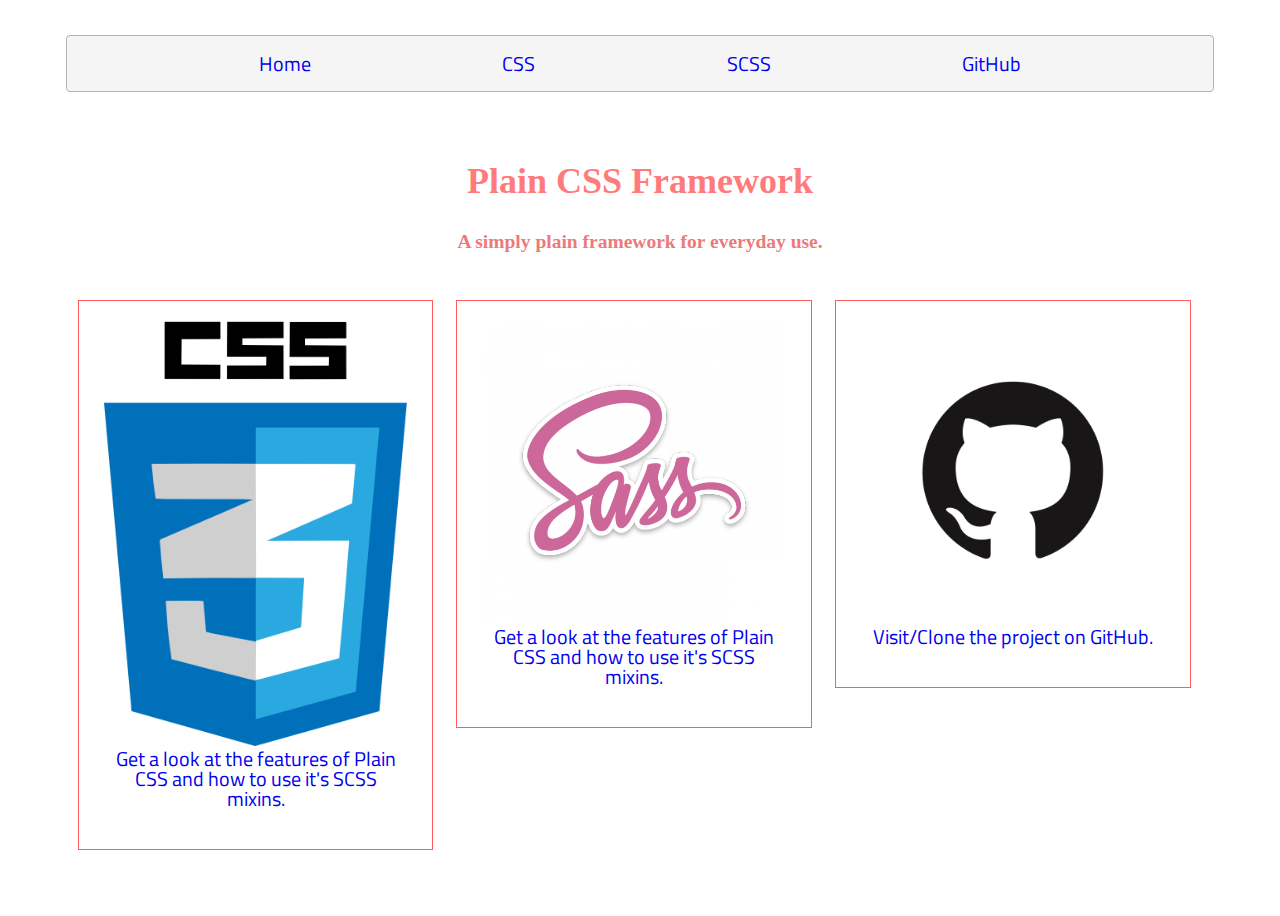
<file: index.html>
<!DOCTYPE html>
<html lang="en">
<head>
    <meta charset="UTF-8">
    <meta name="viewport" content="width=device-width, initial-scale=1.0">
    <meta http-equiv="X-UA-Compatible" content="ie=edge">
    <link rel="stylesheet" href="assets/plain.css">
    <title>Home</title>
</head>
<body>
    <div class="container">
        <div class="row">
            <nav>
                <label for="navbar-menu" class="show-menu">☰</label>
                <input type="checkbox" id="navbar-menu" role="button">
            
                <ul class="navbar">
                    <li><a href="index.html">Home</a></li>
                    <li><a href="css.html">CSS</a></li>
                    <li><a href="scss.html">SCSS</a></li>
                    <li><a href="https://github.com/elshobokshy/plain_css_framework">GitHub</a></li>
                </ul>
            </nav>
        </div>

        <div class="row">
            <h1 class="align-center">Plain CSS Framework</h1>
            <h2 class="align-center">
                <small>
                        A simply plain framework for everyday use.
                </small>
            </h2>
        </div>

        <div class="row">
            <div class="sm-4 demo align-center">
                <a href="css.html">
                    <img border="0" alt="css" src="img/css3.png">
                    <p>
                        Get a look at the features of Plain CSS and how to use it's SCSS mixins.
                    </p>
                </a>
            </div>
            <div class="sm-4 demo align-center">
                <a href="scss.html">
                    <img border="0" alt="scss" src="img/sass.png">
                    <p>
                        Get a look at the features of Plain CSS and how to use it's SCSS mixins.
                    </p>
                </a>
            </div>
            <div class="sm-4 demo align-center">
                <a href="https://github.com/elshobokshy/plain_css_framework">
                    <img border="0" alt="github" src="img/github.png">
                    <p>
                        Visit/Clone the project on GitHub.
                    </p>
                </a>
            </div>
        </div>
    </div>
</body>
</html>
</file>
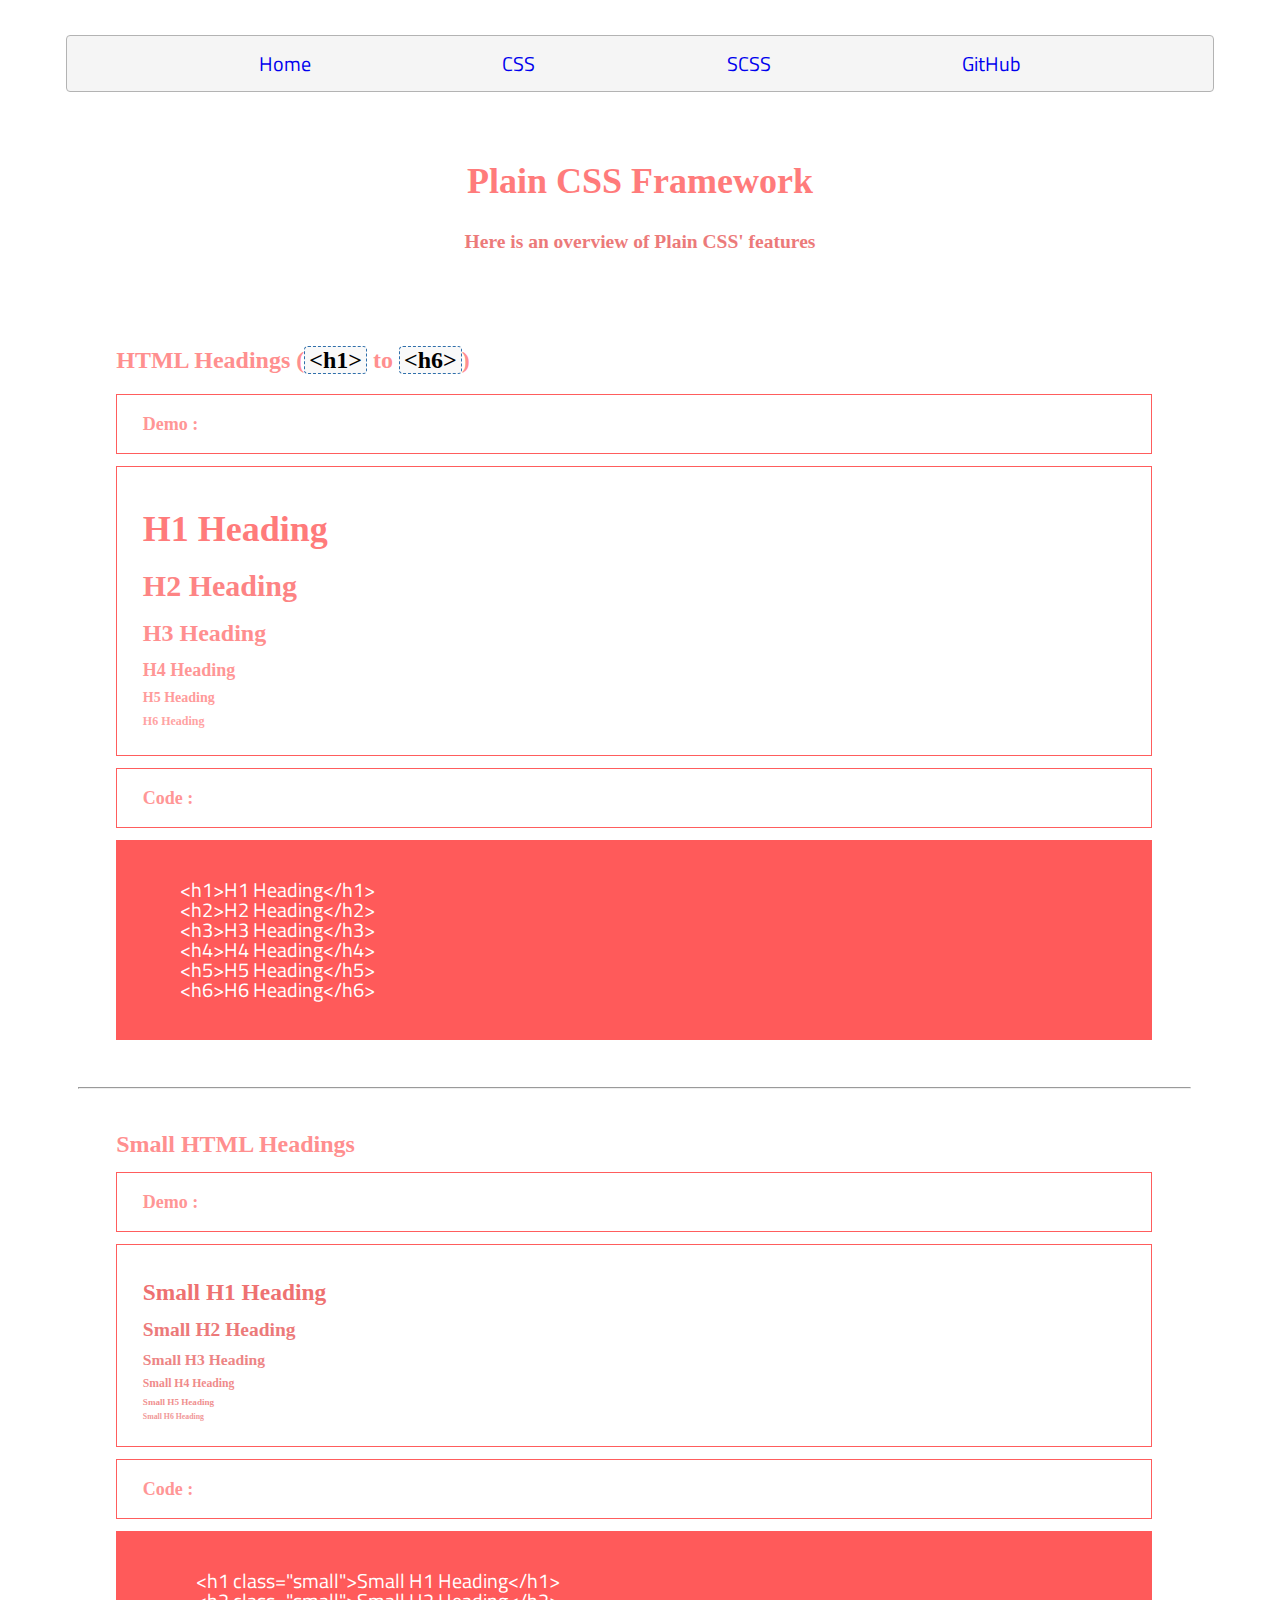
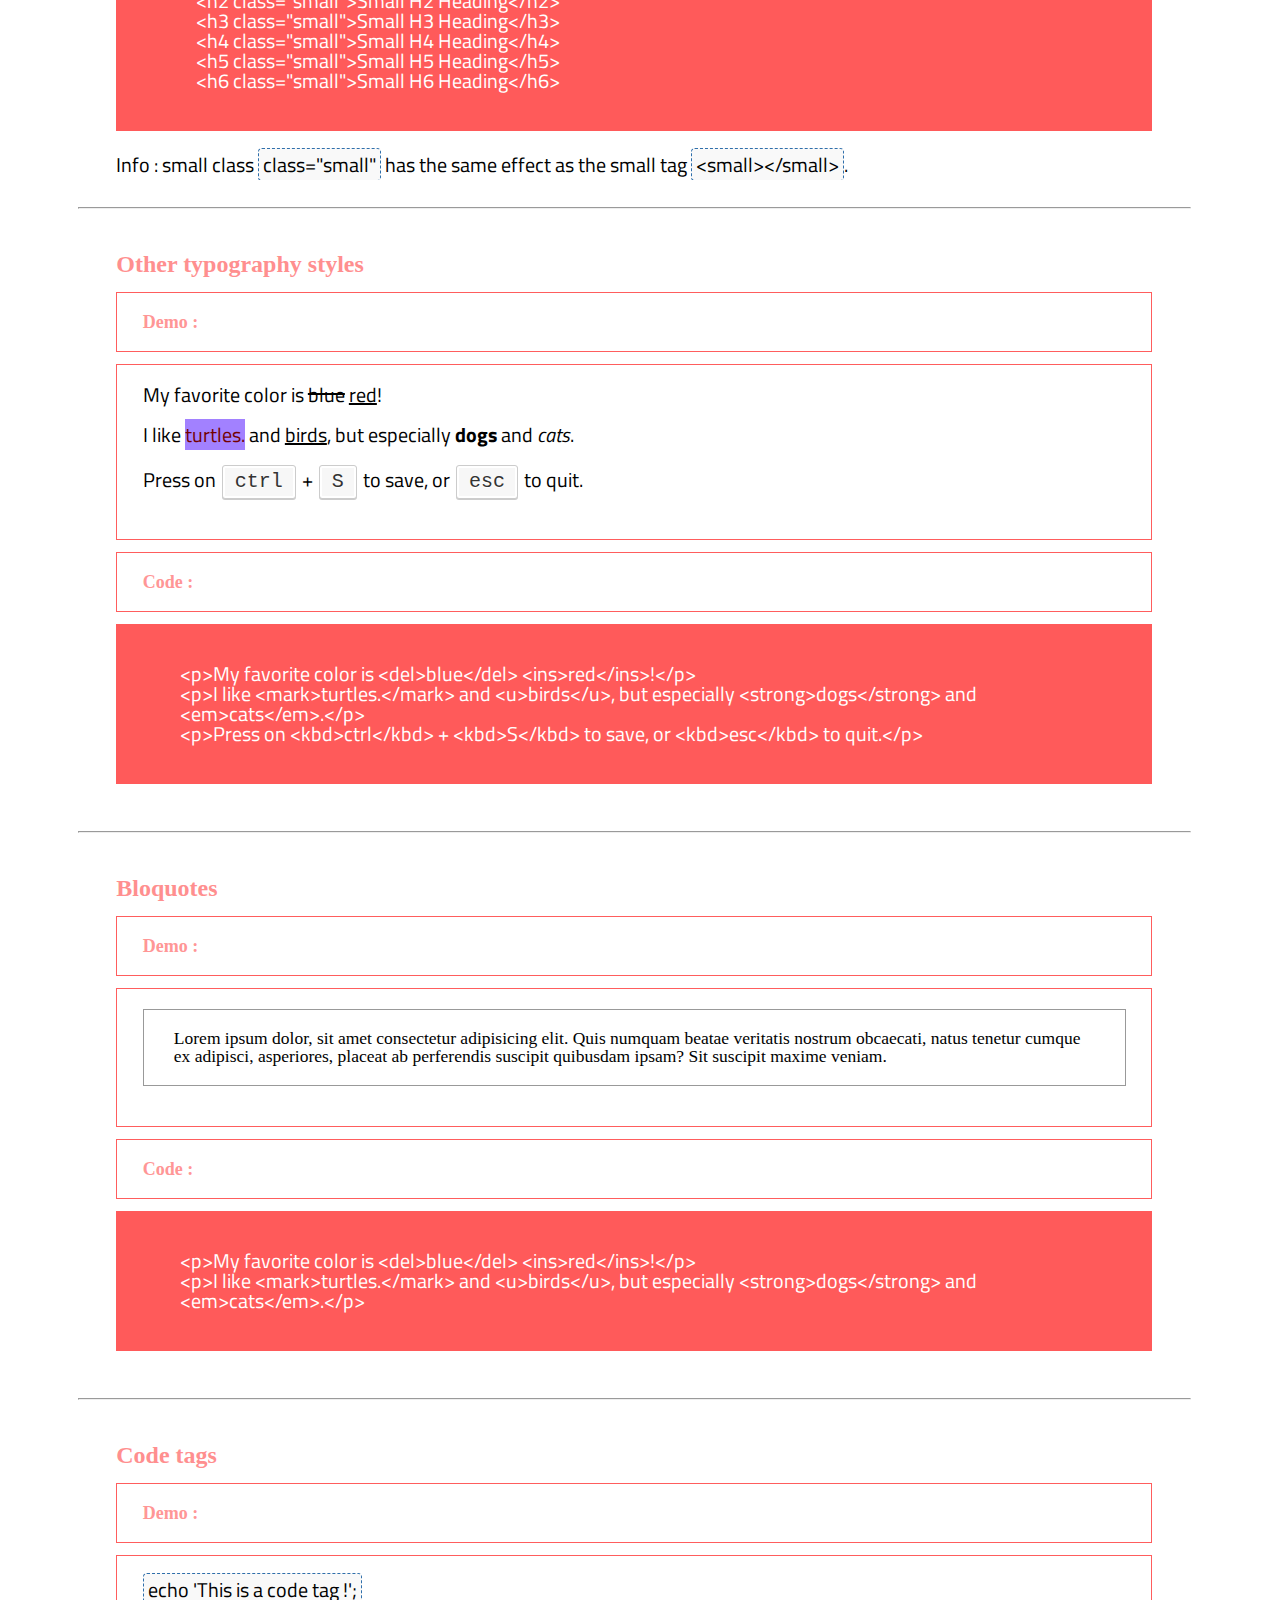
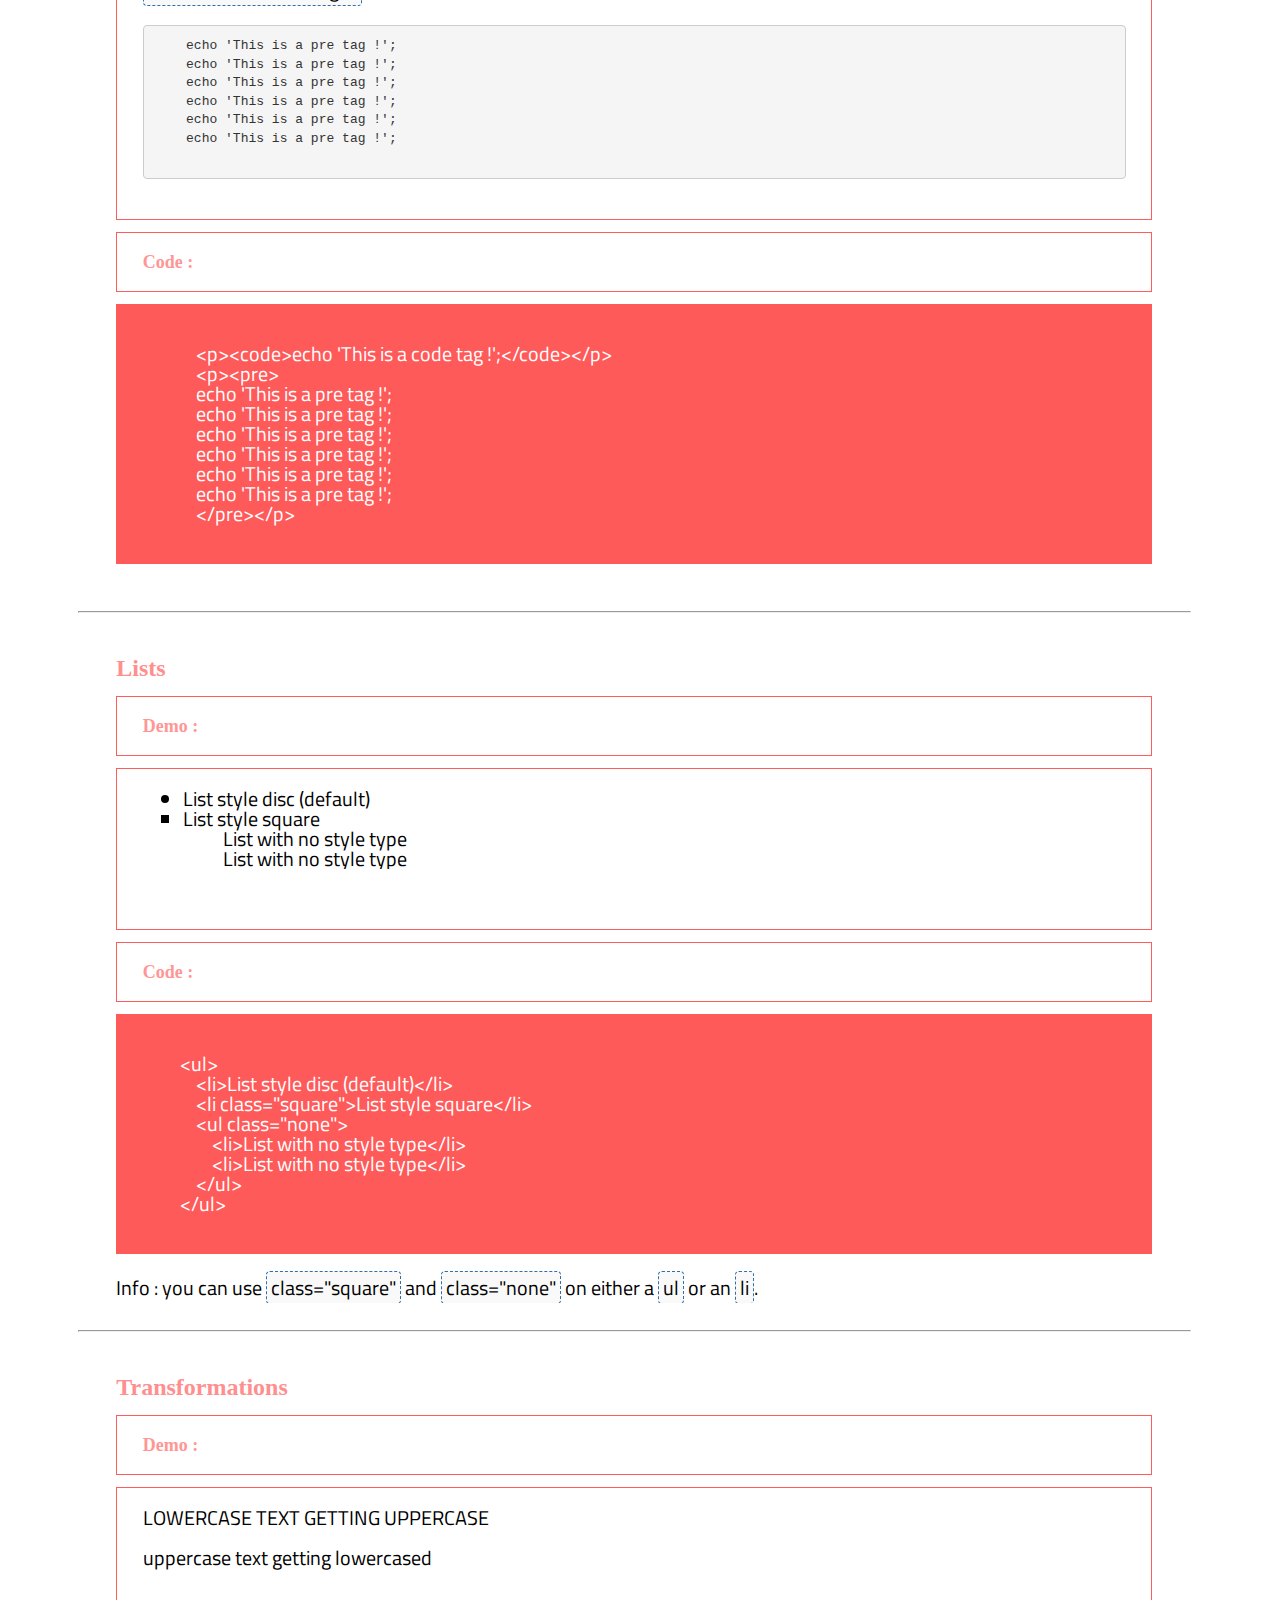
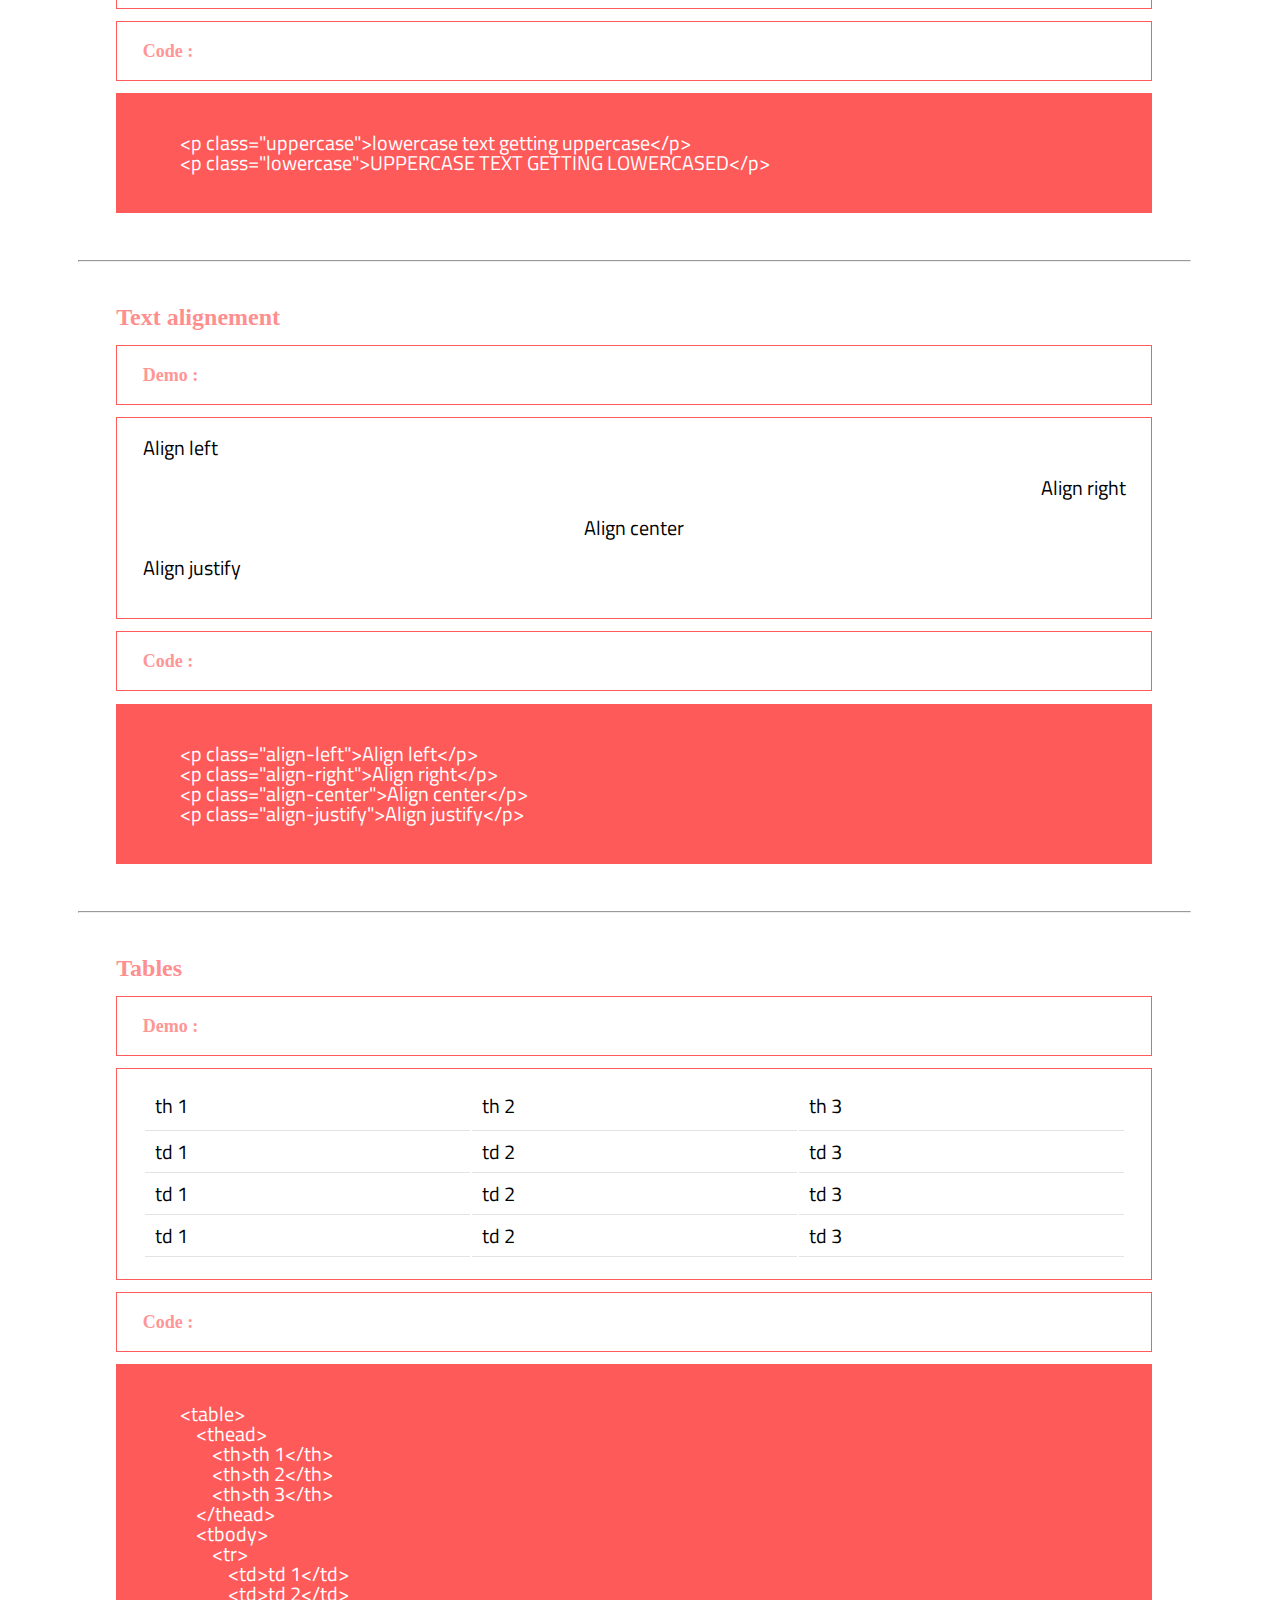
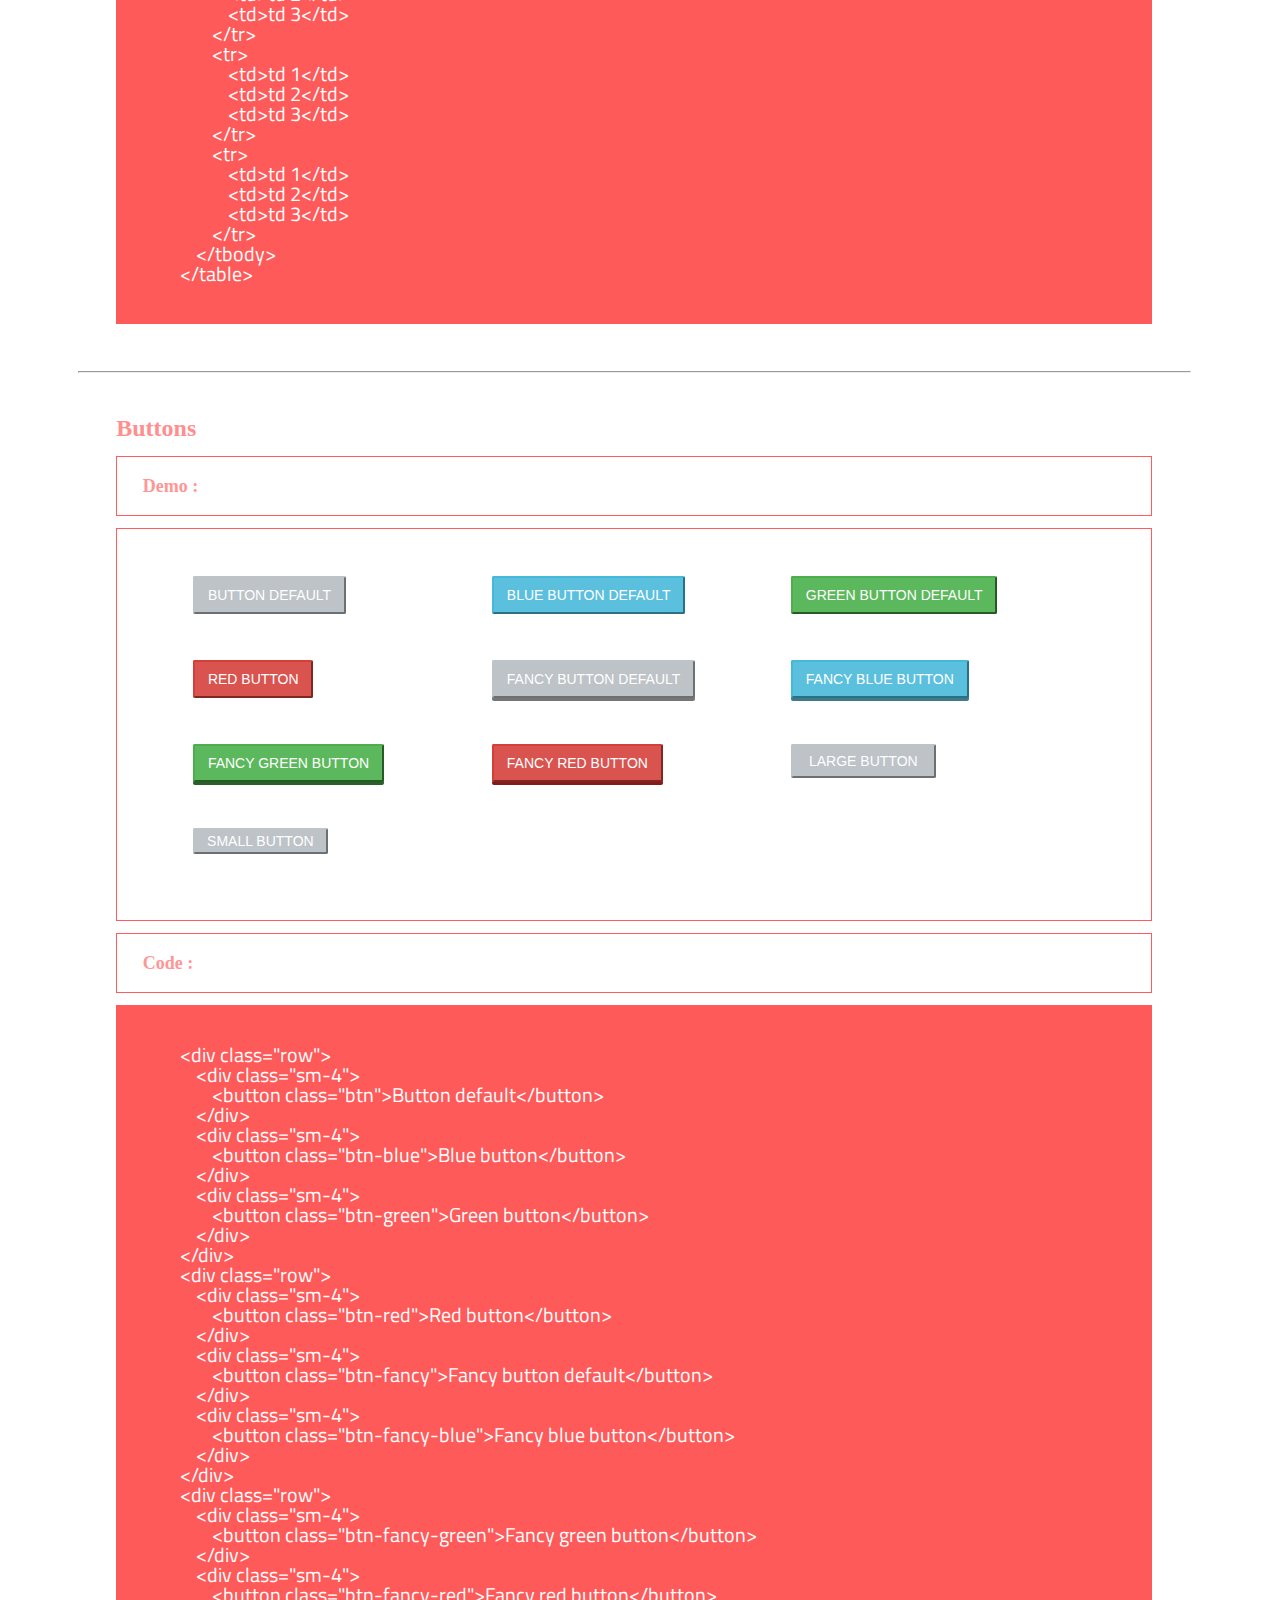
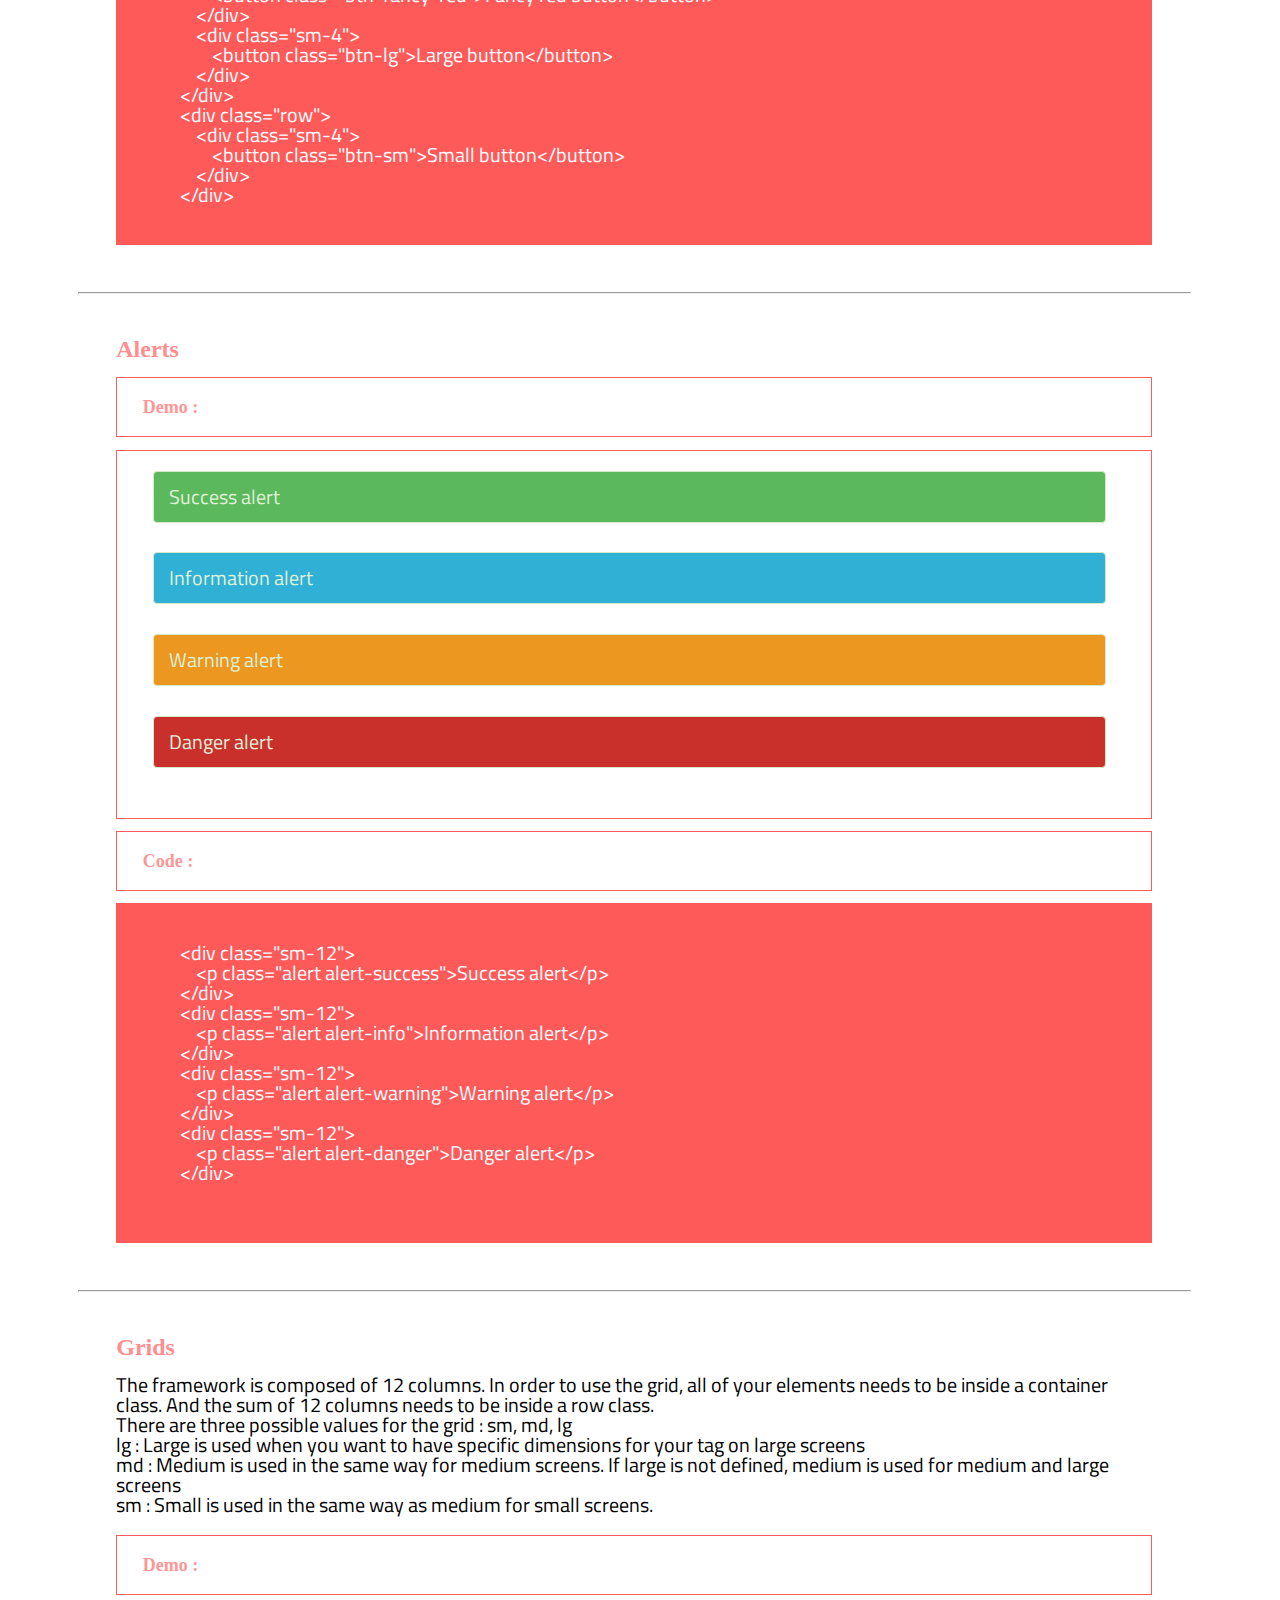
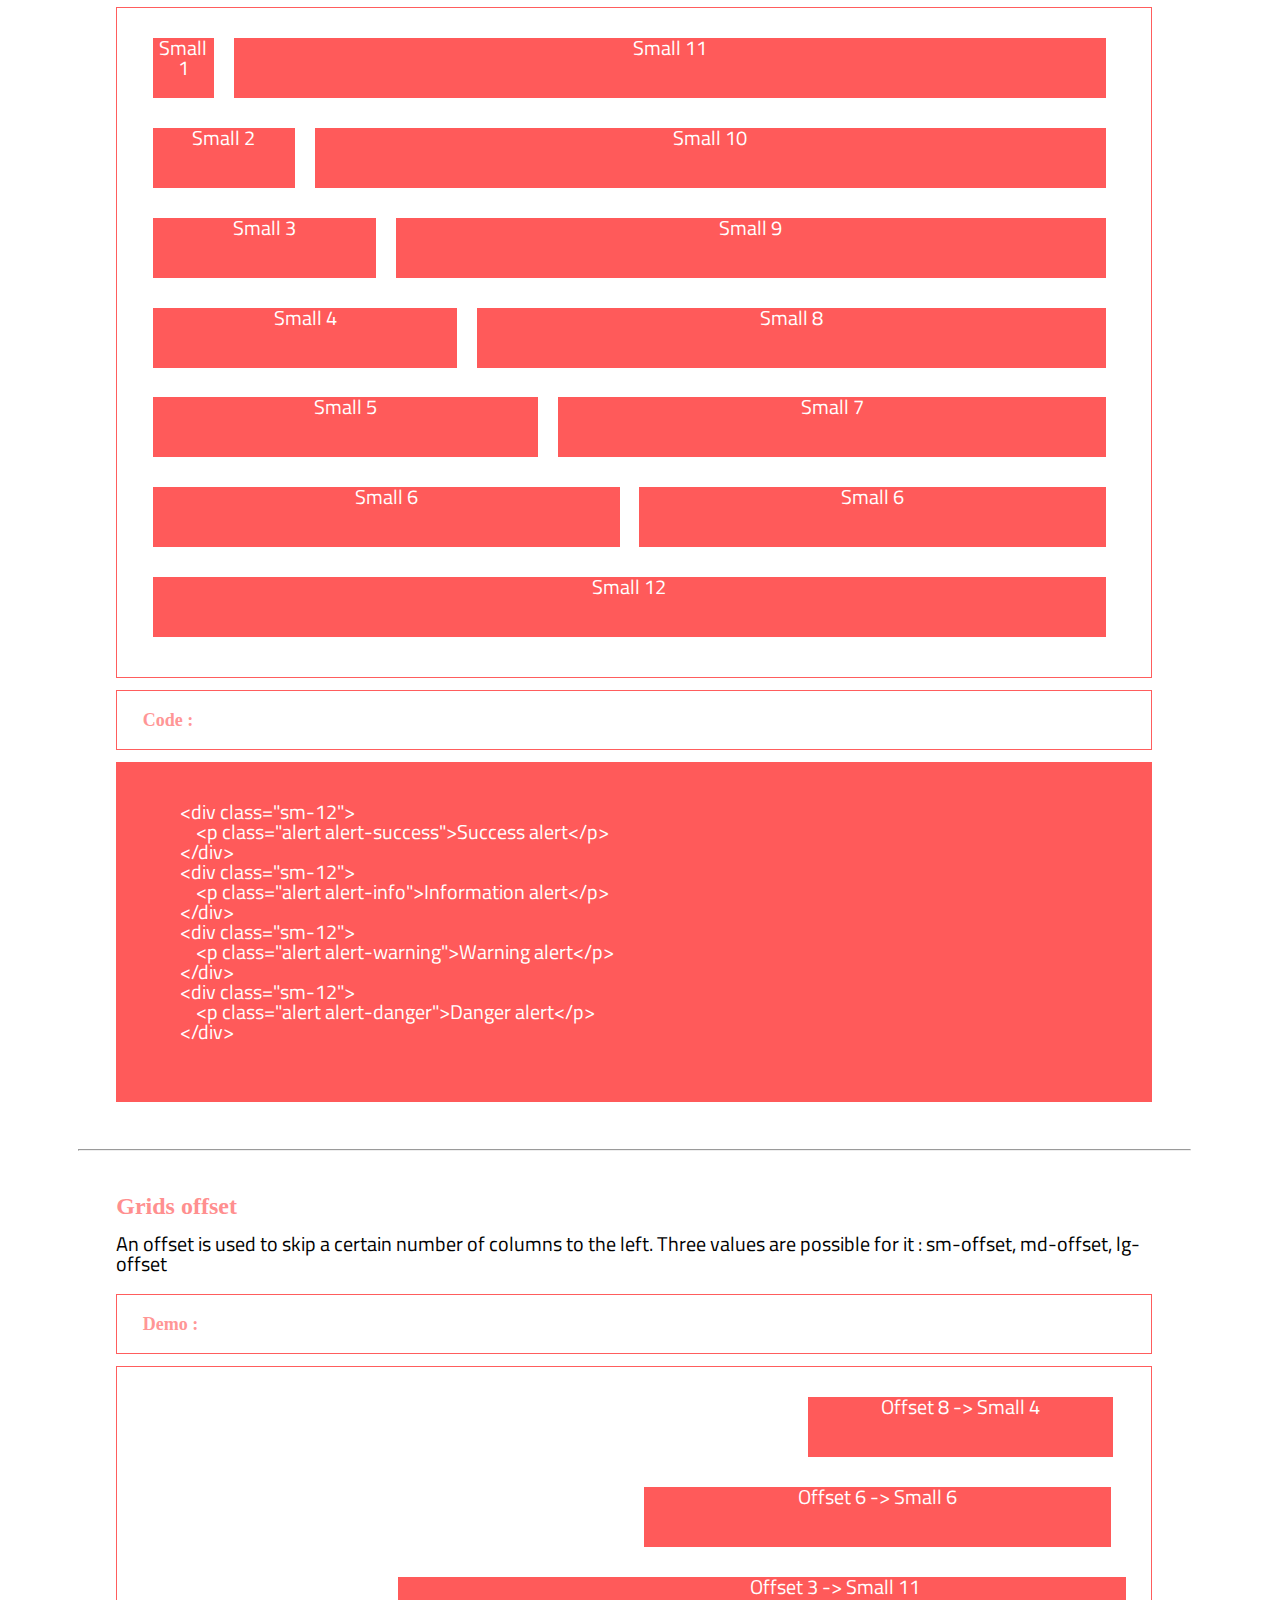
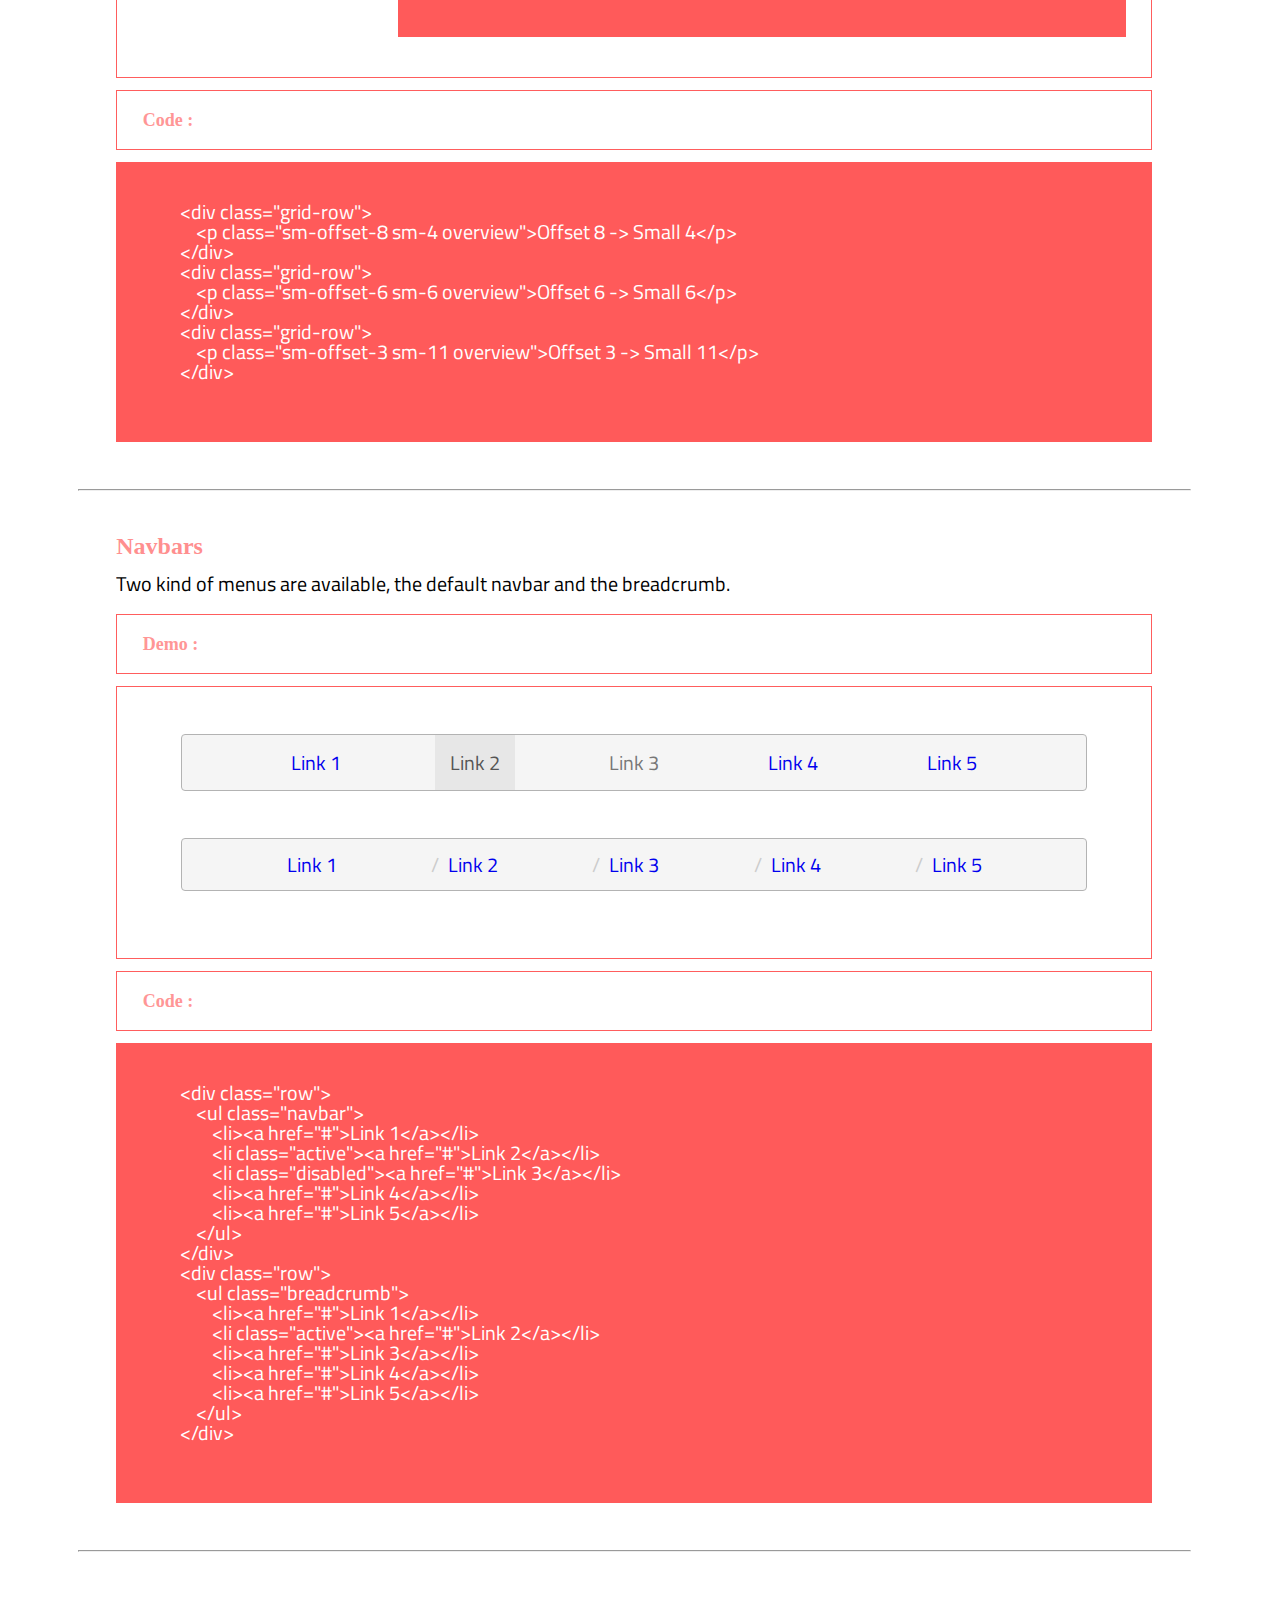
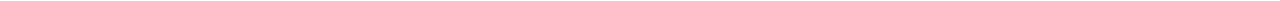
<file: css.html>
<!DOCTYPE html>
<html lang="en">
<head>
    <meta charset="UTF-8">
    <meta name="viewport" content="width=device-width, initial-scale=1.0">
    <meta http-equiv="X-UA-Compatible" content="ie=edge">
    <link rel="stylesheet" href="assets/plain.css">
    <title>CSS</title>
</head>
<body>
    <div class="container">
        <div class="row">
            <nav>
                <label for="navbar-menu" class="show-menu">☰</label>
                <input type="checkbox" id="navbar-menu" role="button">
            
                <ul class="navbar">
                    <li><a href="index.html">Home</a></li>
                    <li><a href="css.html">CSS</a></li>
                    <li><a href="scss.html">SCSS</a></li>
                    <li><a href="https://github.com/elshobokshy/plain_css_framework">GitHub</a></li>
                </ul>
            </nav>
        </div>

        <div class="row">
            <h1 class="align-center">Plain CSS Framework</h1>
            <h2 class="align-center">
                <small>
                        Here is an overview of Plain CSS' features
                </small>
            </h2>
        </div>

        <div class="row">
            
            <div class="sm-12">
                <div class="row">
                    <h3 class="align-left">
                        HTML Headings (<code>&#60;h1&#62;</code> to <code>&#60;h6&#62;</code>)
                    </h3>
                    <h4 class="align-left demo">
                        Demo :
                    </h4>
                    <div class="demo">
                        <h1>H1 Heading</h1>
                        <h2>H2 Heading</h2>
                        <h3>H3 Heading</h3>
                        <h4>H4 Heading</h4>
                        <h5>H5 Heading</h5>
                        <h6>H6 Heading</h6>
                    </div>
                    <h4 class="align-left demo">
                        Code :
                    </h4>
                    <div class="code">
&#60;h1&#62;H1 Heading&#60;/h1&#62;
&#60;h2&#62;H2 Heading&#60;/h2&#62;
&#60;h3&#62;H3 Heading&#60;/h3&#62;
&#60;h4&#62;H4 Heading&#60;/h4&#62;
&#60;h5&#62;H5 Heading&#60;/h5&#62;
&#60;h6&#62;H6 Heading&#60;/h6&#62;
                    </div>
                </div>

                <hr>

                <div class="row">
                        <h3 class="align-left">
                            Small HTML Headings
                        </h3>
                        <h4 class="align-left demo">
                            Demo :
                        </h4>
                        <div class="demo">
                            <h1 class="small">Small H1 Heading</h1>
                            <h2 class="small">Small H2 Heading</h2>
                            <h3 class="small">Small H3 Heading</h3>
                            <h4 class="small">Small H4 Heading</h4>
                            <h5 class="small">Small H5 Heading</h5>
                            <h6 class="small">Small H6 Heading</h6>
                        </div>
                        <h4 class="align-left demo">
                            Code :
                        </h4>
                        <div class="code">
    &#60;h1 class="small"&#62;Small H1 Heading&#60;/h1&#62;
    &#60;h2 class="small"&#62;Small H2 Heading&#60;/h2&#62;
    &#60;h3 class="small"&#62;Small H3 Heading&#60;/h3&#62;
    &#60;h4 class="small"&#62;Small H4 Heading&#60;/h4&#62;
    &#60;h5 class="small"&#62;Small H5 Heading&#60;/h5&#62;
    &#60;h6 class="small"&#62;Small H6 Heading&#60;/h6&#62;
                        </div>
                        <small>
                            Info : small class <code>class="small"</code> has the same effect as the small tag <code>&#60;small&#62;&#60;/small&#62;</code>.
                        </small>
                </div>
    
                <hr>

                <div class="row">
                    <h3 class="align-left">
                        Other typography styles
                    </h3>
                    <h4 class="align-left demo">
                        Demo :
                    </h4>
                    <div class="demo">
                        <p>My favorite color is <del>blue</del> <ins>red</ins>!</p>
                        <p>I like <mark>turtles.</mark> and <u>birds</u>, but especially <strong>dogs</strong> and <em>cats</em>.</p>
                        <p>Press on <kbd>ctrl</kbd> + <kbd>S</kbd> to save, or <kbd>esc</kbd> to quit.</p>
                    </div>
                    <h4 class="align-left demo">
                        Code :
                    </h4>
                    <div class="code">
&#60;p&#62;My favorite color is &#60;del&#62;blue&#60;/del&#62; &#60;ins&#62;red&#60;/ins&#62;!&#60;/p&#62;
&#60;p&#62;I like &#60;mark&#62;turtles.&#60;/mark&#62; and &#60;u&#62;birds&#60;/u&#62;, but especially &#60;strong&#62;dogs&#60;/strong&#62; and &#60;em&#62;cats&#60;/em&#62;.&#60;/p&#62;
&#60;p&#62;Press on &#60;kbd&#62;ctrl&#60;/kbd&#62; + &#60;kbd&#62;S&#60;/kbd&#62; to save, or &#60;kbd&#62;esc&#60;/kbd&#62; to quit.&#60;/p&#62;
                    </div>
                </div>
    
                <hr>

                <div class="row">
                    <h3 class="align-left">
                        Bloquotes
                    </h3>
                    <h4 class="align-left demo">
                        Demo :
                    </h4>
                    <div class="demo">
                        <blockquote>Lorem ipsum dolor, sit amet consectetur adipisicing elit. Quis numquam beatae veritatis nostrum obcaecati, natus tenetur cumque ex adipisci, asperiores, placeat ab perferendis suscipit quibusdam ipsam? Sit suscipit maxime veniam.</blockquote>
                    </div>
                    <h4 class="align-left demo">
                        Code :
                    </h4>
                    <div class="code">
&#60;p&#62;My favorite color is &#60;del&#62;blue&#60;/del&#62; &#60;ins&#62;red&#60;/ins&#62;!&#60;/p&#62;
&#60;p&#62;I like &#60;mark&#62;turtles.&#60;/mark&#62; and &#60;u&#62;birds&#60;/u&#62;, but especially &#60;strong&#62;dogs&#60;/strong&#62; and &#60;em&#62;cats&#60;/em&#62;.&#60;/p&#62;
                    </div>
                </div>
    
                <hr>

                <div class="row">
                    <h3 class="align-left">
                        Code tags
                    </h3>
                    <h4 class="align-left demo">
                        Demo :
                    </h4>
                    <div class="demo">
                            <p><code>echo 'This is a code tag !';</code></p>
                            <p><pre>
    echo 'This is a pre tag !';
    echo 'This is a pre tag !';
    echo 'This is a pre tag !';
    echo 'This is a pre tag !';
    echo 'This is a pre tag !';
    echo 'This is a pre tag !';
                            </pre></p>
                    </div>
                    <h4 class="align-left demo">
                        Code :
                    </h4>
                    <div class="code">
    &#60;p&#62;&#60;code&#62;echo 'This is a code tag !';&#60;/code&#62;&#60;/p&#62;
    &#60;p&#62;&#60;pre&#62;
    echo 'This is a pre tag !';
    echo 'This is a pre tag !';
    echo 'This is a pre tag !';
    echo 'This is a pre tag !';
    echo 'This is a pre tag !';
    echo 'This is a pre tag !';
    &#60;/pre&#62;&#60;/p&#62;                    
                    </div>
                </div>
    
                <hr>

                <div class="row">
                    <h3 class="align-left">
                        Lists
                    </h3>
                    <h4 class="align-left demo">
                        Demo :
                    </h4>
                    <div class="demo">
                        <ul>
                            <li>List style disc (default)</li>
                            <li class="square">List style square</li>
                            <ul class="none">
                                <li>List with no style type</li>
                                <li>List with no style type</li>
                            </ul>
                        </ul>
                    </div>
                    <h4 class="align-left demo">
                        Code :
                    </h4>
                    <div class="code">
&#60;ul&#62;
    &#60;li&#62;List style disc (default)&#60;/li&#62;
    &#60;li class="square"&#62;List style square&#60;/li&#62;
    &#60;ul class="none"&#62;
        &#60;li&#62;List with no style type&#60;/li&#62;
        &#60;li&#62;List with no style type&#60;/li&#62;
    &#60;/ul&#62;
&#60;/ul&#62;                    
                    </div>
                    <small>
                        Info : you can use <code>class="square"</code> and <code>class="none"</code> on either a <code>ul</code> or an <code>li</code>.
                    </small>
                </div>
    
                <hr>

                <div class="row">
                    <h3 class="align-left">
                        Transformations
                    </h3>
                    <h4 class="align-left demo">
                        Demo :
                    </h4>
                    <div class="demo">
                        <p class="uppercase">lowercase text getting uppercase</p>
                        <p class="lowercase">UPPERCASE TEXT GETTING LOWERCASED</p>
                    </div>
                    <h4 class="align-left demo">
                        Code :
                    </h4>
                    <div class="code">
&#60;p class="uppercase"&#62;lowercase text getting uppercase&#60;/p&#62;
&#60;p class="lowercase"&#62;UPPERCASE TEXT GETTING LOWERCASED&#60;/p&#62;
                    </div>
                </div>
    
                <hr>

                <div class="row">
                    <h3 class="align-left">
                        Text alignement
                    </h3>
                    <h4 class="align-left demo">
                        Demo :
                    </h4>
                    <div class="demo">
                        <p class="align-left">Align left</p>
                        <p class="align-right">Align right</p>
                        <p class="align-center">Align center</p>
                        <p class="align-justify">Align justify</p>
                    </div>
                    <h4 class="align-left demo">
                        Code :
                    </h4>
                    <div class="code">
&#60;p class="align-left"&#62;Align left&#60;/p&#62;
&#60;p class="align-right"&#62;Align right&#60;/p&#62;
&#60;p class="align-center"&#62;Align center&#60;/p&#62;
&#60;p class="align-justify"&#62;Align justify&#60;/p&#62;
                    </div>
                </div>
    
                <hr>

                <div class="row">
                    <h3 class="align-left">
                        Tables
                    </h3>
                    <h4 class="align-left demo">
                        Demo :
                    </h4>
                    <div class="demo">
                        <table>
                            <thead>
                                <th>th 1</th>
                                <th>th 2</th>
                                <th>th 3</th>
                            </thead>
                            <tbody>
                                <tr>
                                    <td>td 1</td>
                                    <td>td 2</td>
                                    <td>td 3</td>
                                </tr>
                                <tr>
                                    <td>td 1</td>
                                    <td>td 2</td>
                                    <td>td 3</td>
                                </tr>
                                <tr>
                                    <td>td 1</td>
                                    <td>td 2</td>
                                    <td>td 3</td>
                                </tr>
                            </tbody>
                        </table>
                    </div>
                    <h4 class="align-left demo">
                        Code :
                    </h4>
                    <div class="code">
&#60;table&#62;
    &#60;thead&#62;
        &#60;th&#62;th 1&#60;/th&#62;
        &#60;th&#62;th 2&#60;/th&#62;
        &#60;th&#62;th 3&#60;/th&#62;
    &#60;/thead&#62;
    &#60;tbody&#62;
        &#60;tr&#62;
            &#60;td&#62;td 1&#60;/td&#62;
            &#60;td&#62;td 2&#60;/td&#62;
            &#60;td&#62;td 3&#60;/td&#62;
        &#60;/tr&#62;
        &#60;tr&#62;
            &#60;td&#62;td 1&#60;/td&#62;
            &#60;td&#62;td 2&#60;/td&#62;
            &#60;td&#62;td 3&#60;/td&#62;
        &#60;/tr&#62;
        &#60;tr&#62;
            &#60;td&#62;td 1&#60;/td&#62;
            &#60;td&#62;td 2&#60;/td&#62;
            &#60;td&#62;td 3&#60;/td&#62;
        &#60;/tr&#62;
    &#60;/tbody&#62;
&#60;/table&#62;
                    </div>
                </div>

                <hr>

                <div class="row">
                    <h3 class="align-left">
                        Buttons
                    </h3>
                    <h4 class="align-left demo">
                        Demo :
                    </h4>
                    <div class="demo">
                        <div class="row">
                            <div class="sm-4">
                                <button class="btn">Button default</button>
                            </div>
                            <div class="sm-4">
                                <button class="btn-blue">Blue button default</button>
                            </div>
                            <div class="sm-4">
                                <button class="btn-green">Green button default</button>
                            </div>
                        </div>
                        <div class="row">
                            <div class="sm-4">
                                <button class="btn-red">Red button</button>
                            </div>
                            <div class="sm-4">
                                <button class="btn-fancy">Fancy button default</button>
                            </div>
                            <div class="sm-4">
                                <button class="btn-fancy-blue">Fancy blue button</button>
                            </div>
                        </div>
                        <div class="row">
                            <div class="sm-4">
                                <button class="btn-fancy-green">Fancy green button</button>
                            </div>
                            <div class="sm-4">
                                <button class="btn-fancy-red">Fancy Red button</button>
                            </div>
                            <div class="sm-4">
                                <button class="btn-lg">Large button</button>
                            </div>
                        </div>
                        <div class="row">
                            <div class="sm-4">
                                <button class="btn-sm">Small button</button>
                            </div>
                        </div>
                    </div>
                    <h4 class="align-left demo">
                        Code :
                    </h4>
                    <div class="code">
&#60;div class="row"&#62;
    &#60;div class="sm-4"&#62;
        &#60;button class="btn"&#62;Button default&#60;/button&#62;
    &#60;/div&#62;
    &#60;div class="sm-4"&#62;
        &#60;button class="btn-blue"&#62;Blue button&#60;/button&#62;
    &#60;/div&#62;
    &#60;div class="sm-4"&#62;
        &#60;button class="btn-green"&#62;Green button&#60;/button&#62;
    &#60;/div&#62;
&#60;/div&#62;
&#60;div class="row"&#62;
    &#60;div class="sm-4"&#62;
        &#60;button class="btn-red"&#62;Red button&#60;/button&#62;
    &#60;/div&#62;
    &#60;div class="sm-4"&#62;
        &#60;button class="btn-fancy"&#62;Fancy button default&#60;/button&#62;
    &#60;/div&#62;
    &#60;div class="sm-4"&#62;
        &#60;button class="btn-fancy-blue"&#62;Fancy blue button&#60;/button&#62;
    &#60;/div&#62;
&#60;/div&#62;
&#60;div class="row"&#62;
    &#60;div class="sm-4"&#62;
        &#60;button class="btn-fancy-green"&#62;Fancy green button&#60;/button&#62;
    &#60;/div&#62;
    &#60;div class="sm-4"&#62;
        &#60;button class="btn-fancy-red"&#62;Fancy red button&#60;/button&#62;
    &#60;/div&#62;
    &#60;div class="sm-4"&#62;
        &#60;button class="btn-lg"&#62;Large button&#60;/button&#62;
    &#60;/div&#62;
&#60;/div&#62;
&#60;div class="row"&#62;
    &#60;div class="sm-4"&#62;
        &#60;button class="btn-sm"&#62;Small button&#60;/button&#62;
    &#60;/div&#62;
&#60;/div&#62;
                    </div>
                </div>
    
                <hr>

                <div class="row">
                    <h3 class="align-left">
                        Alerts
                    </h3>
                    <h4 class="align-left demo">
                        Demo :
                    </h4>
                    <div class="demo">
                        <div class="sm-12">
                            <p class="alert alert-success">Success alert</p>
                        </div>
                        <div class="sm-12">
                            <p class="alert alert-info">Information alert</p>
                        </div>
                        <div class="sm-12">
                            <p class="alert alert-warning">Warning alert</p>
                        </div>
                        <div class="sm-12">
                            <p class="alert alert-danger">Danger alert</p>
                        </div>
                    </div>
                    <h4 class="align-left demo">
                        Code :
                    </h4>
                    <div class="code">
&#60;div class="sm-12"&#62;
    &#60;p class="alert alert-success"&#62;Success alert&#60;/p&#62;
&#60;/div&#62;
&#60;div class="sm-12"&#62;
    &#60;p class="alert alert-info"&#62;Information alert&#60;/p&#62;
&#60;/div&#62;
&#60;div class="sm-12"&#62;
    &#60;p class="alert alert-warning"&#62;Warning alert&#60;/p&#62;
&#60;/div&#62;
&#60;div class="sm-12"&#62;
    &#60;p class="alert alert-danger"&#62;Danger alert&#60;/p&#62;
&#60;/div&#62;

                    </div>
                </div>
    
                <hr>

                <div class="row">
                    <h3 class="align-left">
                        Grids
                    </h3>
                    <p>
                        The framework is composed of 12 columns. In order to use the grid,
                        all of your elements needs to be inside a container class. And the sum of
                        12 columns needs to be inside a row class. <br>
                        There are three possible values for the grid : sm, md, lg <br>
                        lg : Large is used when you want to have specific dimensions for your tag on large screens <br>
                        md : Medium is used in the same way for medium screens. If large is not defined, medium is used for
                        medium and large screens <br>
                        sm : Small is used in the same way as medium for small screens.
                    </p>
                    <h4 class="align-left demo">
                        Demo :
                    </h4>
                    <div class="demo">
                        <div class="grid-row">
                            <p class="sm-1 overview">Small 1</p>
                            <p class="sm-11 overview">Small 11</p>
                        </div>
                        <div class="grid-row">
                            <p class="sm-2 overview">Small 2</p>
                            <p class="sm-10 overview">Small 10</p>
                        </div>
                        <div class="grid-row">
                            <p class="sm-3 overview">Small 3</p>
                            <p class="sm-9 overview">Small 9</p>
                        </div>
                        <div class="grid-row">
                            <p class="sm-4 overview">Small 4</p>
                            <p class="sm-8 overview">Small 8</p>
                        </div>
                        <div class="grid-row">
                            <p class="sm-5 overview">Small 5</p>
                            <p class="sm-7 overview">Small 7</p>
                        </div>
                        <div class="grid-row">
                            <p class="sm-6 overview">Small 6</p>
                            <p class="sm-6 overview">Small 6</p>
                        </div>
                        <div class="grid-row">
                            <p class="sm-12 overview">Small 12</p>
                        </div>
                    </div>
                    <h4 class="align-left demo">
                        Code :
                    </h4>
                    <div class="code">
&#60;div class="sm-12"&#62;
    &#60;p class="alert alert-success"&#62;Success alert&#60;/p&#62;
&#60;/div&#62;
&#60;div class="sm-12"&#62;
    &#60;p class="alert alert-info"&#62;Information alert&#60;/p&#62;
&#60;/div&#62;
&#60;div class="sm-12"&#62;
    &#60;p class="alert alert-warning"&#62;Warning alert&#60;/p&#62;
&#60;/div&#62;
&#60;div class="sm-12"&#62;
    &#60;p class="alert alert-danger"&#62;Danger alert&#60;/p&#62;
&#60;/div&#62;

                    </div>
                </div>
    
                <hr>

                <div class="row">
                    <h3 class="align-left">
                        Grids offset
                    </h3>
                    <p>
                        An offset is used to skip a certain number of columns to the left. Three values 
                        are possible for it : sm-offset, md-offset, lg-offset
                    </p>
                    <h4 class="align-left demo">
                        Demo :
                    </h4>
                    <div class="demo">
                        <div class="grid-row">
                            <p class="sm-offset-8 sm-4 overview">Offset 8 -> Small 4</p>
                        </div>
                        <div class="grid-row">
                            <p class="sm-offset-6 sm-6 overview">Offset 6 -> Small 6</p>
                        </div>
                        <div class="grid-row">
                            <p class="sm-offset-3 sm-11 overview">Offset 3 -> Small 11</p>
                        </div>
                    </div>
                    <h4 class="align-left demo">
                        Code :
                    </h4>
                    <div class="code">
&#60;div class="grid-row"&#62;
    &#60;p class="sm-offset-8 sm-4 overview"&#62;Offset 8 -&#62; Small 4&#60;/p&#62;
&#60;/div&#62;
&#60;div class="grid-row"&#62;
    &#60;p class="sm-offset-6 sm-6 overview"&#62;Offset 6 -&#62; Small 6&#60;/p&#62;
&#60;/div&#62;
&#60;div class="grid-row"&#62;
    &#60;p class="sm-offset-3 sm-11 overview"&#62;Offset 3 -&#62; Small 11&#60;/p&#62;
&#60;/div&#62;

                    </div>
                </div>
    
                <hr>

                <div class="row">
                    <h3 class="align-left">
                        Navbars
                    </h3>
                    <p>
                        Two kind of menus are available, the default navbar and the breadcrumb.
                    </p>
                    <h4 class="align-left demo">
                        Demo :
                    </h4>
                    <div class="demo">
                        <div class="row">
                            <ul class="navbar">
                                <li><a href="#">Link 1</a></li>
                                <li class="active"><a href="#">Link 2</a></li>
                                <li class="disabled"><a href="#">Link 3</a></li>
                                <li><a href="#">Link 4</a></li>
                                <li><a href="#">Link 5</a></li>
                            </ul>
                        </div>
                        <div class="row">
                            <ul class="breadcrumb">
                                <li><a href="#">Link 1</a></li>
                                <li class="active"><a href="#">Link 2</a></li>
                                <li><a href="#">Link 3</a></li>
                                <li><a href="#">Link 4</a></li>
                                <li><a href="#">Link 5</a></li>
                            </ul>
                        </div>
                    </div>
                    <h4 class="align-left demo">
                        Code :
                    </h4>
                    <div class="code">
&#60;div class="row"&#62;
    &#60;ul class="navbar"&#62;
        &#60;li&#62;&#60;a href="#"&#62;Link 1&#60;/a&#62;&#60;/li&#62;
        &#60;li class="active"&#62;&#60;a href="#"&#62;Link 2&#60;/a&#62;&#60;/li&#62;
        &#60;li class="disabled"&#62;&#60;a href="#"&#62;Link 3&#60;/a&#62;&#60;/li&#62;
        &#60;li&#62;&#60;a href="#"&#62;Link 4&#60;/a&#62;&#60;/li&#62;
        &#60;li&#62;&#60;a href="#"&#62;Link 5&#60;/a&#62;&#60;/li&#62;
    &#60;/ul&#62;
&#60;/div&#62;
&#60;div class="row"&#62;
    &#60;ul class="breadcrumb"&#62;
        &#60;li&#62;&#60;a href="#"&#62;Link 1&#60;/a&#62;&#60;/li&#62;
        &#60;li class="active"&#62;&#60;a href="#"&#62;Link 2&#60;/a&#62;&#60;/li&#62;
        &#60;li&#62;&#60;a href="#"&#62;Link 3&#60;/a&#62;&#60;/li&#62;
        &#60;li&#62;&#60;a href="#"&#62;Link 4&#60;/a&#62;&#60;/li&#62;
        &#60;li&#62;&#60;a href="#"&#62;Link 5&#60;/a&#62;&#60;/li&#62;
    &#60;/ul&#62;
&#60;/div&#62;

                    </div>
                </div>

                <hr>


            </div>
        </div>
    </div>
</body>
</html>
</file>
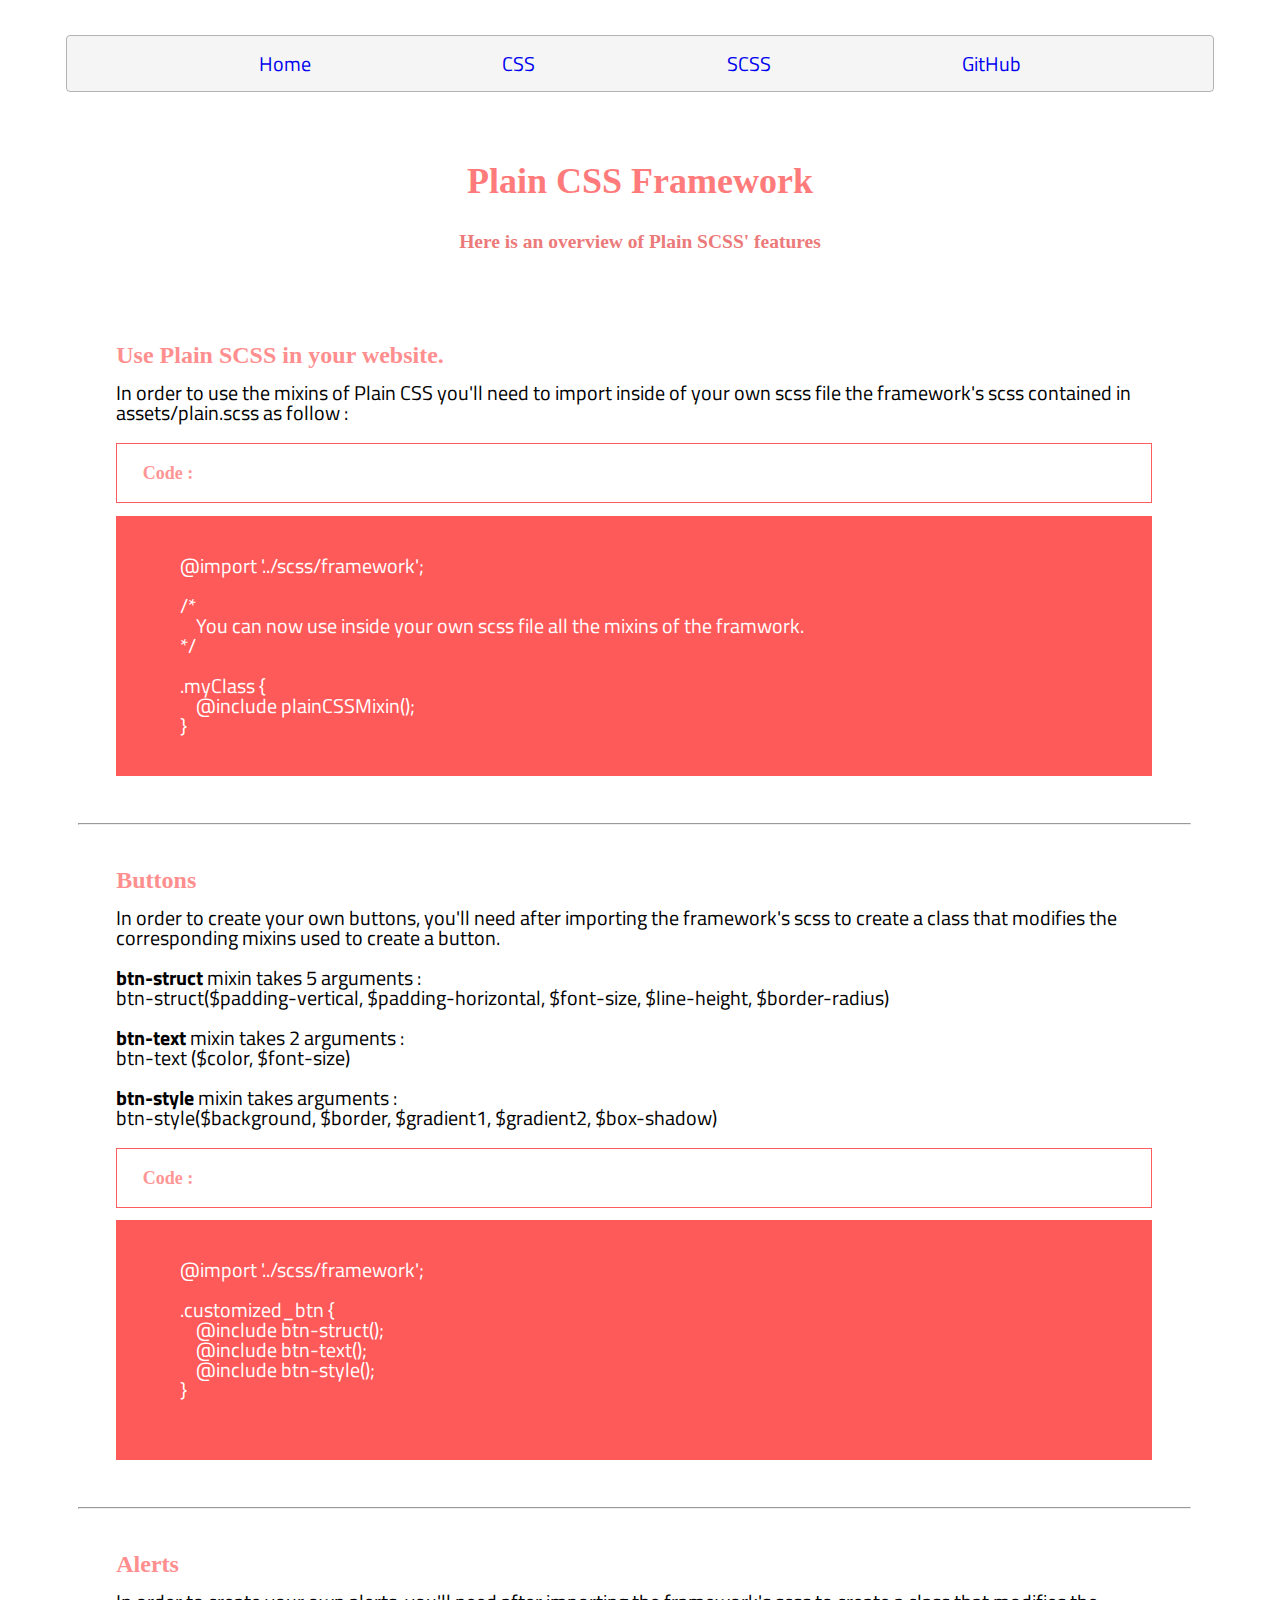
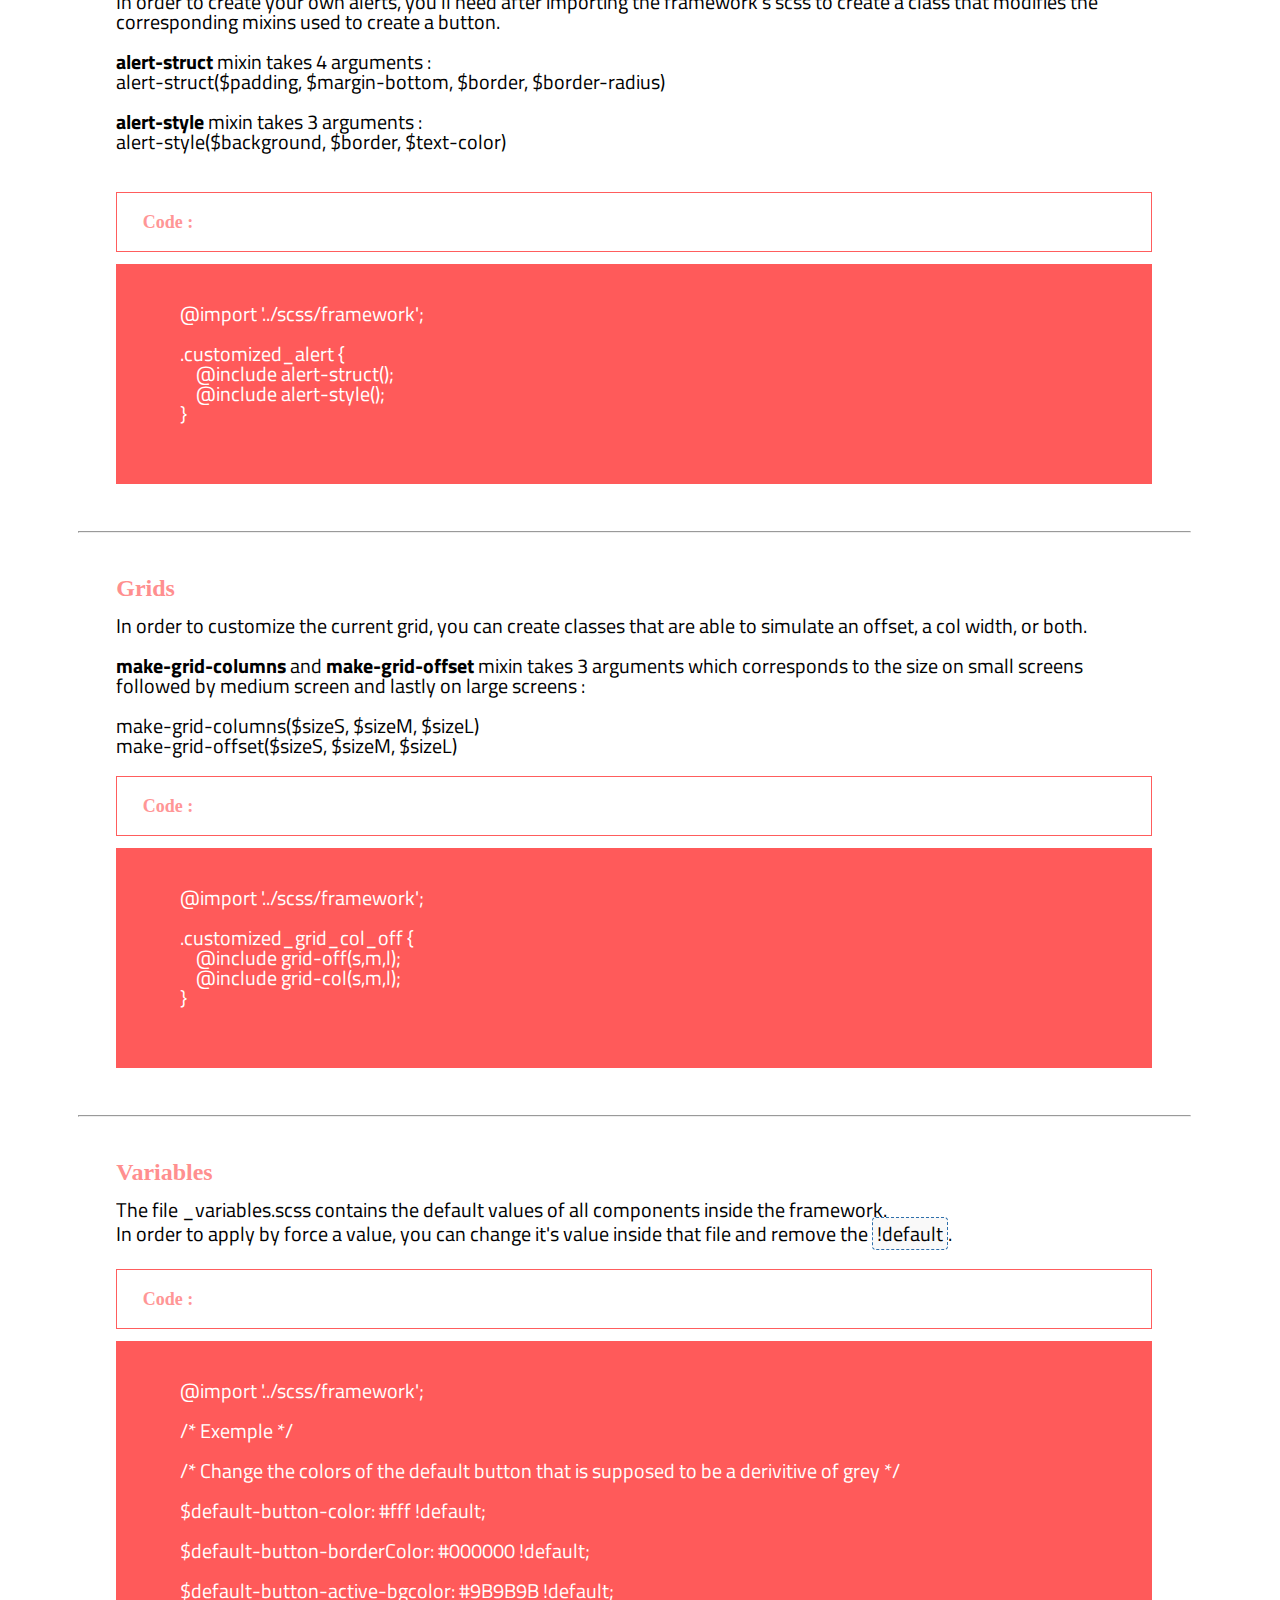
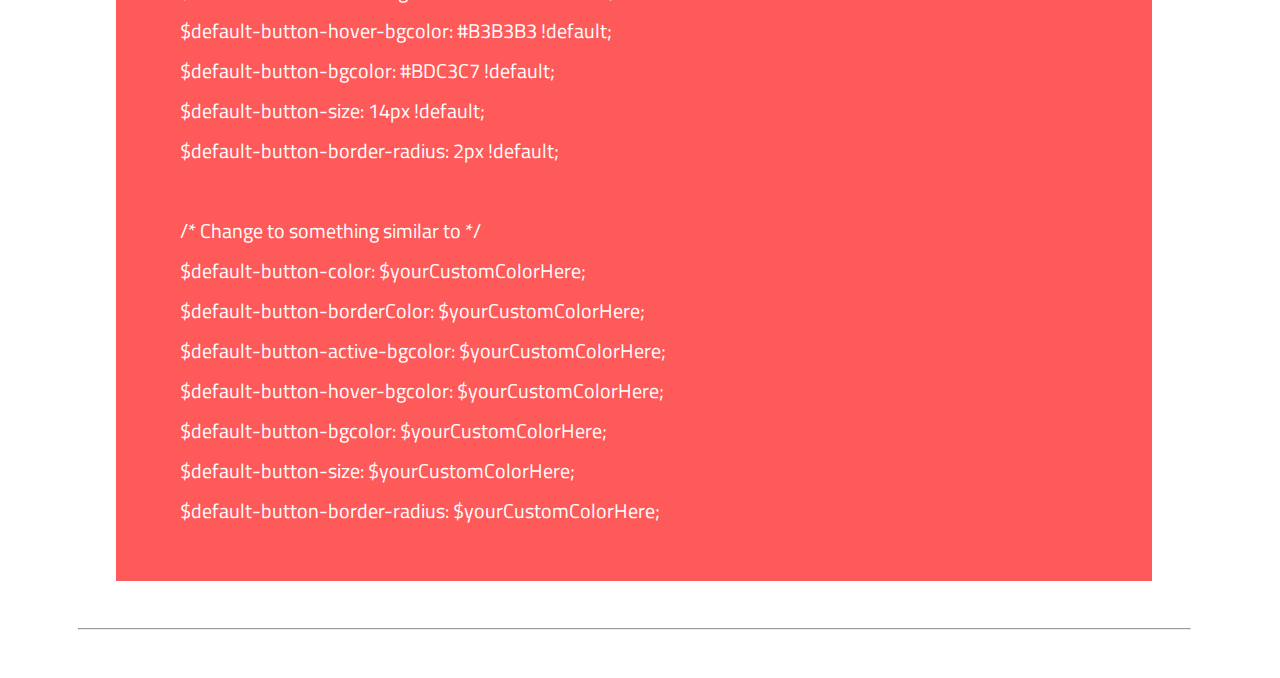
<file: scss.html>
<!DOCTYPE html>
<html lang="en">
<head>
    <meta charset="UTF-8">
    <meta name="viewport" content="width=device-width, initial-scale=1.0">
    <meta http-equiv="X-UA-Compatible" content="ie=edge">
    <link rel="stylesheet" href="assets/plain.css">
    <title>SCSS</title>
</head>
<body>
    <div class="container">
        <div class="row">
            <nav>
                <label for="navbar-menu" class="show-menu">☰</label>
                <input type="checkbox" id="navbar-menu" role="button">
            
                <ul class="navbar">
                    <li><a href="index.html">Home</a></li>
                    <li><a href="css.html">CSS</a></li>
                    <li><a href="scss.html">SCSS</a></li>
                    <li><a href="https://github.com/elshobokshy/plain_css_framework">GitHub</a></li>
                </ul>
            </nav>
        </div>

        <div class="row">
            <h1 class="align-center">Plain CSS Framework</h1>
            <h2 class="align-center">
                <small>
                        Here is an overview of Plain SCSS' features
                </small>
            </h2>
        </div>

        <div class="row">
            
            <div class="sm-12">
                <div class="row">
                    <h3 class="align-left">
                        Use Plain SCSS in your website.
                    </h3>
                    <p>
                        In order to use the mixins of Plain CSS you'll need to import inside of your own scss file the framework's scss 
                        contained in assets/plain.scss as follow :
                    </p>
                    <h4 class="align-left demo">
                        Code :
                    </h4>
                    <div class="code">
@import '../scss/framework';

/*
    You can now use inside your own scss file all the mixins of the framwork.
*/

.myClass {
    @include plainCSSMixin();
}
                    </div>
                </div>

                <hr>

                <div class="row">
                    <h3 class="align-left">
                        Buttons
                    </h3>
                    <p>
                        In order to create your own buttons, you'll need after importing the 
                        framework's scss to create a class that modifies the corresponding mixins
                        used to create a button. <br><br>
                        <strong>btn-struct</strong> mixin takes 5 arguments : <br>
                        btn-struct($padding-vertical, $padding-horizontal, $font-size, $line-height, $border-radius) <br><br>
                        <strong>btn-text</strong> mixin takes 2 arguments : <br> 
                        btn-text ($color, $font-size) <br><br>
                        <strong>btn-style</strong> mixin takes arguments : <br>
                        btn-style($background, $border, $gradient1, $gradient2, $box-shadow)
                    </p>
                    <h4 class="align-left demo">
                        Code :
                    </h4>
                    <div class="code">
@import '../scss/framework';

.customized_btn {
    @include btn-struct();
    @include btn-text();
    @include btn-style();
}

                    </div>
                </div>

                <hr>

                <div class="row">
                        <h3 class="align-left">
                            Alerts
                        </h3>
                        <p>
                            In order to create your own alerts, you'll need after importing the 
                            framework's scss to create a class that modifies the corresponding mixins
                            used to create a button. <br><br>
                            <strong>alert-struct</strong> mixin takes 4 arguments : <br>
                            alert-struct($padding, $margin-bottom, $border, $border-radius) <br><br>
                            <strong>alert-style</strong> mixin takes 3 arguments : <br> 
                            alert-style($background, $border, $text-color) <br><br>
                        </p>
                        <h4 class="align-left demo">
                            Code :
                        </h4>
                        <div class="code">
@import '../scss/framework';

.customized_alert {
    @include alert-struct();
    @include alert-style();
}
    
                        </div>
                    </div>
    
                    <hr>

                    <div class="row">
                        <h3 class="align-left">
                            Grids
                        </h3>
                        <p>
                            In order to customize the current grid, you can create classes that are able to
                            simulate an offset, a col width, or both.<br><br>
                            <strong>make-grid-columns</strong> and <strong>make-grid-offset</strong> mixin takes 3 arguments which corresponds to 
                            the size on small screens followed by medium screen and lastly on large screens : <br><br>
                            make-grid-columns($sizeS, $sizeM, $sizeL) <br>
                            make-grid-offset($sizeS, $sizeM, $sizeL)
                        </p>
                        <h4 class="align-left demo">
                            Code :
                        </h4>
                        <div class="code">
@import '../scss/framework';

.customized_grid_col_off {
    @include grid-off(s,m,l);
    @include grid-col(s,m,l);
}
    
                        </div>
                    </div>
    
                    <hr>

                    <div class="row">
                        <h3 class="align-left">
                            Variables
                        </h3>
                        <p>
                            The file _variables.scss contains the default values of all components inside the framework. <br>
                            In order to apply by force a value, you can change it's value inside that file and remove the 
                            <code>!default</code>.
                        </p>
                        <h4 class="align-left demo">
                            Code :
                        </h4>
                        <div class="code">
@import '../scss/framework';

/* Exemple */

/* Change the colors of the default button that is supposed to be a derivitive of grey */

$default-button-color: #fff !default;

$default-button-borderColor: #000000 !default;

$default-button-active-bgcolor: #9B9B9B !default;

$default-button-hover-bgcolor: #B3B3B3 !default;

$default-button-bgcolor: #BDC3C7 !default;

$default-button-size: 14px !default;

$default-button-border-radius: 2px !default;



/* Change to something similar to */

$default-button-color: $yourCustomColorHere;

$default-button-borderColor: $yourCustomColorHere;

$default-button-active-bgcolor: $yourCustomColorHere;

$default-button-hover-bgcolor: $yourCustomColorHere;

$default-button-bgcolor: $yourCustomColorHere;

$default-button-size: $yourCustomColorHere;

$default-button-border-radius: $yourCustomColorHere;
    
                        </div>
                    </div>
    
                    <hr>

            </div>
        </div>
    </div>
</body>
</html>
</file>
<file: assets/plain.css>
@charset "UTF-8";
@import url("https://fonts.googleapis.com/css?family=Titillium+Web");
@import url("https://fonts.googleapis.com/css?family=Fjalla+One");
@media only screen and (max-width: 750px) {
  .sm-hidden {
    display: none;
  }
}

@media only screen and (min-width: 750px) and (max-width: 970px) {
  .md-hidden {
    display: none;
  }
}

@media only screen and (min-width: 970px) {
  .lg-hidden {
    display: none;
  }
}

/* CSS TYPOGRAPHIE RESET */
html, body, div, span, applet, object, iframe,
h1, h2, h3, h4, h5, h6, p, blockquote, pre,
a, abbr, acronym, address, big, cite, code,
del, dfn, em, img, ins, kbd, q, s, samp,
small, strike, strong, sub, sup, tt, var,
b, u, i, center,
dl, dt, dd, ol, ul, li,
fieldset, form, label, legend,
table, caption, tbody, tfoot, thead, tr, th, td,
article, aside, canvas, details, embed,
figure, figcaption, footer, header, hgroup,
menu, nav, output, ruby, section, summary,
time, mark, audio, video {
  margin: 0;
  padding: 0;
  border: 0;
  font-size: 100%;
  font: inherit;
  vertical-align: baseline;
  text-decoration: none;
}

/* HTML5 display-role reset for older browsers */
article, aside, details, figcaption, figure,
footer, header, hgroup, menu, nav, section {
  display: block;
}

body {
  line-height: 1;
}

ol, ul {
  list-style: none;
}

blockquote, q {
  quotes: none;
}

blockquote:before, blockquote:after,
q:before, q:after {
  content: '';
  content: none;
}

/* CSS BUTTON RESET */
html, body {
  text-decoration: none;
}

button {
  text-transform: none;
  overflow: visible;
  box-sizing: border-box;
}

/* CSS BUTTON END */
/* TYPOGRAPHIE CSS START */
html, body  {
  display: block;
  height: 100%;
  margin: 8px;
  padding: 0px;
  font-size: 20px;
  font-family: 'Titillium Web', BlinkMacSystemFont, "Segoe UI", Roboto, "Helvetica Neue", Arial, sans-serif;
  line-height: 1;
}

h1, h2, h3, h4, h5, h6 {
  color: black;
  font-family: inherit;
  font-weight: bolder;
  line-height: 26.4px;
  margin-top: 0.67em;
  margin-bottom: 0.67em;
  margin-left: 0;
  margin-right: 0;
  display: block;
  line-height: 1;
  font-family: 'Fjalla+One', cursive;
}

h1.small, h2.small, h3.small, h4.small, h5.small, h6.small {
  color: grey;
}

h1 > small, h2 > small, h3 > small, h4 > small, h5 > small, h6 > small {
  color: grey;
}

h1 {
  font-size: 36px;
  color: #ff7b7b;
}

h1 > small, h1.small {
  font-size: 23.4px;
  color: #ee7171;
}

h2 {
  font-size: 30px;
  color: #fd8484;
}

h2 > small, h2.small {
  font-size: 19.5px;
  color: #ec7a7a;
}

h3 {
  font-size: 24px;
  color: #ff8f8f;
}

h3 > small, h3.small {
  font-size: 15.6px;
  color: #ed8585;
}

h4 {
  font-size: 18px;
  color: #ff9696;
}

h4 > small, h4.small {
  font-size: 11.7px;
  color: #f08b8b;
}

h5 {
  font-size: 14px;
  color: #ff9b9b;
}

h5 > small, h5.small {
  font-size: 9.1px;
  color: #f08f8f;
}

h6 {
  font-size: 12px;
  color: #ffa3a3;
}

h6 > small, h6.small {
  font-size: 7.8px;
  color: #f19898;
}

/* So any small tag inside an hX.small won't get smaller */
h1.small small, h2.small small, h3.small small, h4.small small, h5.small small, h6.small small {
  font-size: 100%;
}

p {
  margin-bottom: 1em;
  line-height: 1;
}

mark {
  background-color: #A281FF;
  color: #720000;
}

del {
  text-decoration: line-through;
}

ins, u {
  text-decoration: underline;
}

strong {
  font-weight: bold;
}

em {
  font-style: italic;
}

.align-left {
  text-align: left;
}

.align-right {
  text-align: right;
}

.align-center {
  text-align: center;
}

.align-justify {
  text-align: justify;
}

.uppercase {
  text-transform: uppercase;
}

.lowercase {
  text-transform: lowercase;
}

ul {
  list-style-type: disc;
  margin-bottom: 1em;
  margin-left: 0;
  margin-right: 0;
  padding-left: 40px;
  overflow: hidden;
}

ul.none {
  list-style-type: none;
}

ul.square {
  list-style-type: square;
}

ul > li ul {
  margin-left: 20px;
}

ul > li.none {
  list-style-type: none;
}

ul > li.square {
  list-style-type: square;
}

ul.navbar {
  display: flex;
  justify-content: space-between;
  flex-wrap: wrap;
  padding-right: 15px;
  padding-left: 15px;
  margin-right: auto;
  margin-left: auto;
  margin-bottom: 20px;
  list-style: none;
  border: 1px solid transparent;
  background-color: #f5f5f5;
  border-color: #b3b3b3;
  border-radius: 4px;
}

ul.navbar:before, ul.navbar:after {
  content: " ";
  display: table;
}

ul.navbar:after {
  clear: both;
}

ul.navbar > li {
  position: relative;
  display: inline-block;
}

ul.navbar > li > a {
  line-height: 35px;
  position: relative;
  display: block;
  padding: 10px 15px;
}

ul.navbar > li > a:hover, ul.navbar > li > a:focus, ul.navbar > li > a:visited {
  text-decoration: none;
  background-color: #eeeeee;
  color: inherit;
}

ul.navbar > li.disabled > a {
  color: #777777;
}

ul.navbar > li.disabled > a:hover, ul.navbar > li.disabled > a:focus, ul.navbar > li.disabled > a:visited {
  color: #777777;
  text-decoration: none;
  background-color: transparent;
  cursor: not-allowed;
}

ul.navbar > li.active > a, ul.navbar > li.active > a:hover, ul.navbar > li.active > a:focus, ul.navbar > li.active > a:visited {
  color: #555;
  background-color: #e7e7e7;
}

ul.breadcrumb {
  display: flex;
  justify-content: space-between;
  flex-wrap: wrap;
  padding: 8px 15px;
  padding-right: 15px;
  padding-left: 15px;
  margin-right: auto;
  margin-left: auto;
  margin-bottom: 20px;
  list-style: none;
  border: 1px solid transparent;
  border-color: #b3b3b3;
  border-radius: 4px;
  background-color: #f5f5f5;
}

ul.breadcrumb:before, ul.breadcrumb:after {
  content: " ";
  display: table;
}

ul.breadcrumb:after {
  clear: both;
}

ul.breadcrumb > li {
  line-height: 35px;
  display: inline-block;
}

ul.breadcrumb > li + li:before {
  content: "/ ";
  padding: 0 5px;
  color: #ccc;
}

ul.breadcrumb > .active {
  color: #777777;
}

ul.pagination {
  display: inline-block;
  padding-left: 0;
  margin: 20px 0;
  border-radius: 4px;
}

ul.pagination > li {
  display: inline;
}

ul.pagination > li > a {
  position: relative;
  float: left;
  padding: 6px 10px;
  line-height: 1.42;
  text-decoration: none;
  color: #337ab7;
  background-color: #fff;
  border: 1px solid #ddd;
  margin-left: -1px;
}

ul.pagination > li:first-child > a {
  margin-left: 0;
  border-bottom-left-radius: 4px;
  border-top-left-radius: 4px;
}

ul.pagination > li:last-child > a {
  border-bottom-right-radius: 4px;
  border-top-right-radius: 4px;
}

ul.pagination > li > a:hover, ul.pagination > li > a:focus {
  z-index: 2;
  background-color: #eeeeee;
  border-color: #ddd;
}

ul.pagination > .active > a, ul.pagination > .active > a:hover, ul.pagination > .active > a:focus {
  z-index: 3;
  color: #fff;
  background-color: #337ab7;
  border-color: #337ab7;
  cursor: default;
}

ul.pagination > .disabled > a,
ul.pagination > .disabled > a:hover,
ul.pagination > .disabled > a:focus {
  color: #777777;
  background-color: #fff;
  border-color: #ddd;
  cursor: not-allowed;
}

li {
  display: list-item;
}

ul.square-list {
  list-style-type: square;
}

ul.nodecoration-list {
  list-style-type: none;
}

blockquote {
  margin-bottom: 0;
  padding: 20px 30px;
  margin: 0 0 20px;
  font-size: 17.5px;
  border: 1px solid #999;
  font-family: "Times New Roman", Arial, sans-serif;
}

.code {
  padding: 20px 5vw;
  display: block;
  white-space: pre-wrap;
  margin-bottom: 1em;
  background-color: #ff5a5a;
  color: white;
}

.demo {
  width: 100%;
  display: block;
  box-sizing: border-box;
  background-color: #ffffff;
  border: 1px solid #ff5d5d;
  padding: 20px 2vw;
}

code {
  background-color: #F9F9F9;
  border: 1px dashed #2F6FAB;
  color: black;
  line-height: 1.1em;
  border-radius: 4px;
  line-height: 1.42857143;
  padding-left: 4px;
  padding-right: 4px;
}

pre {
  font-family: Menlo, Monaco, Consolas, "Courier New", monospace;
  overflow: auto;
  font-size: 1em;
  border: 1px solid #999;
  page-break-inside: avoid;
  display: block;
  padding: 11px;
  margin: 0 0 10px;
  font-size: 13px;
  line-height: 1.42857143;
  color: #333;
  background-color: #f5f5f5;
  border: 1px solid #ccc;
  border-radius: 4px;
}

kbd {
  -moz-border-radius: 3px;
  -moz-box-shadow: 0 1px 0 rgba(0, 0, 0, 0.2), 0 0 0 2px #fff inset;
  -webkit-border-radius: 3px;
  -webkit-box-shadow: 0 1px 0 rgba(0, 0, 0, 0.2), 0 0 0 2px #fff inset;
  background-color: #f7f7f7;
  border: 1px solid #ccc;
  border-radius: 3px;
  box-shadow: 0 1px 0 rgba(0, 0, 0, 0.2), 0 0 0 2px #fff inset;
  color: #333;
  display: inline-block;
  font-family: monospace;
  line-height: 1.4;
  margin: 0 .1em;
  padding: .1em .6em;
  text-shadow: 0 1px 0 #fff;
}

table {
  text-align: left;
  width: 100%;
  table-layout: fixed;
}

table.table_bordered tbody td, table.table_bordered thead th {
  border-right: 1px solid rgba(200, 200, 200, 0.5);
}

table.table_bordered th {
  border-top: 1px solid rgba(200, 200, 200, 0.5);
}

table.table_bordered td:first-child, table.table_bordered th:first-child {
  border-left: 1px solid rgba(200, 200, 200, 0.5);
}

table.table_striped tbody tr:nth-child(even) {
  background-color: #f0f0f0;
}

table thead tr {
  border-bottom: 2px solid rgba(200, 200, 200, 0.5);
  height: 2em;
}

table thead tr th {
  padding: 5px 10px 5px 10px;
  border-bottom: 1px solid rgba(200, 200, 200, 0.5);
}

table thead tr th:first-child {
  border-left: none;
}

table thead tr th:last-child {
  border-right: none;
}

table tbody tr {
  width: 100%;
  height: 2em;
  background-color: transparent;
}

table tbody tr td {
  border-bottom: 1px solid rgba(200, 200, 200, 0.5);
  padding: 0 10px;
  vertical-align: middle;
}

table tbody tr td:first-child {
  border-left: none;
}

table tbody tr td:last-child {
  border-right: none;
}

table tbody tr:hover, table tbody tr:nth-child(even):hover {
  background-color: #f0f0f0;
}

caption {
  padding-top: 8px;
  padding-bottom: 8px;
  color: #ececec;
  text-align: left;
}

nav {
  display: block;
}

.overview {
  color: #fff;
  text-align: center;
  background-color: #ff5a5a;
  height: 3em;
}

div {
  display: block;
  overflow: hidden;
}

img {
  max-width: 100%;
}

/* CSS TYPOGRAPHIE END */
/* Default button */
.btn, .btn-fancy, .btn-fancy:active {
  padding: 10px 1vw;
  line-height: 1;
  border-radius: 2px;
  text-align: center;
  cursor: pointer;
  outline: none;
  height: auto;
  transition: all 0.5s ease-in-out;
  text-transform: uppercase;
  margin-left: 1%;
  margin-right: 1%;
  box-sizing: border-box;
  margin-bottom: 10px;
  font-size: 14px;
  color: #fff;
  background-color: #BDC3C7;
  border-color: #BDC3C7;
  background: -webkit-linear-gradient(#BDC3C7, #BDC3C7);
  /* For Safari 5.1 to 6.0 */
  background: -o-linear-gradient(#BDC3C7, #BDC3C7);
  /* For Opera 11.1 to 12.0 */
  background: -moz-linear-gradient(#BDC3C7, #BDC3C7);
  /* For Firefox 3.6 to 15 */
  background: linear-gradient(#BDC3C7, #BDC3C7);
  /* Standard syntax */
  box-shadow: none;
}

.btn :focus, .btn-fancy :focus {
  background-color: #a1aab0;
}

.btn :hover, .btn-fancy :hover {
  background-color: #a1aab0;
}

.btn :active, .btn-fancy :active {
  background-color: #a1aab0;
}

/* Blue button */
.btn-blue, .btn-fancy-blue, .btn-fancy-blue:active {
  padding: 10px 1vw;
  line-height: 1;
  border-radius: 2px;
  text-align: center;
  cursor: pointer;
  outline: none;
  height: auto;
  transition: all 0.5s ease-in-out;
  text-transform: uppercase;
  margin-left: 1%;
  margin-right: 1%;
  box-sizing: border-box;
  margin-bottom: 10px;
  font-size: 14px;
  color: #fff;
  background-color: #5bc0de;
  border-color: #46b8da;
  background: -webkit-linear-gradient(#5bc0de, #5bc0de);
  /* For Safari 5.1 to 6.0 */
  background: -o-linear-gradient(#5bc0de, #5bc0de);
  /* For Opera 11.1 to 12.0 */
  background: -moz-linear-gradient(#5bc0de, #5bc0de);
  /* For Firefox 3.6 to 15 */
  background: linear-gradient(#5bc0de, #5bc0de);
  /* Standard syntax */
  box-shadow: none;
}

.btn-blue :focus, .btn-fancy-blue :focus {
  background-color: #31b0d5;
}

.btn-blue :hover, .btn-fancy-blue :hover {
  background-color: #31b0d5;
}

.btn-blue :active, .btn-fancy-blue :active {
  background-color: #31b0d5;
}

/* Green button */
.btn-green, .btn-fancy-green, .btn-fancy-green:active {
  padding: 10px 1vw;
  line-height: 1;
  border-radius: 2px;
  text-align: center;
  cursor: pointer;
  outline: none;
  height: auto;
  transition: all 0.5s ease-in-out;
  text-transform: uppercase;
  margin-left: 1%;
  margin-right: 1%;
  box-sizing: border-box;
  margin-bottom: 10px;
  font-size: 14px;
  color: #fff;
  background-color: #5cb85c;
  border-color: #4cae4c;
  background: -webkit-linear-gradient(#5cb85c, #5cb85c);
  /* For Safari 5.1 to 6.0 */
  background: -o-linear-gradient(#5cb85c, #5cb85c);
  /* For Opera 11.1 to 12.0 */
  background: -moz-linear-gradient(#5cb85c, #5cb85c);
  /* For Firefox 3.6 to 15 */
  background: linear-gradient(#5cb85c, #5cb85c);
  /* Standard syntax */
  box-shadow: none;
}

.btn-green :focus, .btn-fancy-green :focus {
  background-color: #449d44;
}

.btn-green :hover, .btn-fancy-green :hover {
  background-color: #449d44;
}

.btn-green :active, .btn-fancy-green :active {
  background-color: #449d44;
}

/* Red button */
.btn-red, .btn-fancy-red {
  padding: 10px 1vw;
  line-height: 1;
  border-radius: 2px;
  text-align: center;
  cursor: pointer;
  outline: none;
  height: auto;
  transition: all 0.5s ease-in-out;
  text-transform: uppercase;
  margin-left: 1%;
  margin-right: 1%;
  box-sizing: border-box;
  margin-bottom: 10px;
  font-size: 14px;
  color: #fff;
  background-color: #d9534f;
  border-color: #d43f3a;
  background: -webkit-linear-gradient(#d9534f, #d9534f);
  /* For Safari 5.1 to 6.0 */
  background: -o-linear-gradient(#d9534f, #d9534f);
  /* For Opera 11.1 to 12.0 */
  background: -moz-linear-gradient(#d9534f, #d9534f);
  /* For Firefox 3.6 to 15 */
  background: linear-gradient(#d9534f, #d9534f);
  /* Standard syntax */
  box-shadow: none;
}

.btn-red :focus, .btn-fancy-red :focus {
  background-color: #c9302c;
}

.btn-red :hover, .btn-fancy-red :hover {
  background-color: #c9302c;
}

.btn-red :active, .btn-fancy-red :active {
  background-color: #c9302c;
}

/* Default fancy button */
.btn-fancy, .btn-fancy:active {
  box-shadow: 0 3px #767676;
}

.btn-fancy:active {
  box-shadow: 0 2px #505050;
  transform: translateY(2px);
}

/* Blue fancy button */
.btn-fancy-blue, .btn-fancy-blue:active {
  box-shadow: 0 3px #3E7A88;
}

.btn-fancy-blue:active {
  box-shadow: 0 2px #235763;
  transform: translateY(2px);
}

/* Green fancy button */
.btn-fancy-green, .btn-fancy-green:active {
  box-shadow: 0 3px #296129;
}

.btn-fancy-green:active {
  box-shadow: 0 2px #398439;
  transform: translateY(2px);
}

/* Red fancy button */
.btn-fancy-red {
  box-shadow: 0 3px #821C1A;
}

.btn-fancy-red:active {
  box-shadow: 0 2px #ac2925;
  transform: translateY(2px);
}

/* Small and large buttons */
.btn-lg {
  padding: 8px 16px;
  line-height: 1;
  border-radius: 2px;
  text-align: center;
  cursor: pointer;
  outline: none;
  height: auto;
  transition: all 0.5s ease-in-out;
  text-transform: uppercase;
  margin-left: 1%;
  margin-right: 1%;
  box-sizing: border-box;
  margin-bottom: 10px;
  font-size: 14px;
  color: #fff;
  background-color: #BDC3C7;
  border-color: #BDC3C7;
  background: -webkit-linear-gradient(#BDC3C7, #BDC3C7);
  /* For Safari 5.1 to 6.0 */
  background: -o-linear-gradient(#BDC3C7, #BDC3C7);
  /* For Opera 11.1 to 12.0 */
  background: -moz-linear-gradient(#BDC3C7, #BDC3C7);
  /* For Firefox 3.6 to 15 */
  background: linear-gradient(#BDC3C7, #BDC3C7);
  /* Standard syntax */
  box-shadow: none;
}

.btn-lg :focus {
  background-color: #a1aab0;
}

.btn-lg :hover {
  background-color: #a1aab0;
}

.btn-lg :active {
  background-color: #a1aab0;
}

.btn-sm {
  padding: 4px 12px;
  line-height: 1;
  border-radius: 2px;
  text-align: center;
  cursor: pointer;
  outline: none;
  height: auto;
  transition: all 0.5s ease-in-out;
  text-transform: uppercase;
  margin-left: 1%;
  margin-right: 1%;
  box-sizing: border-box;
  margin-bottom: 10px;
  font-size: 14px;
  color: #fff;
  background-color: #BDC3C7;
  border-color: #BDC3C7;
  background: -webkit-linear-gradient(#BDC3C7, #BDC3C7);
  /* For Safari 5.1 to 6.0 */
  background: -o-linear-gradient(#BDC3C7, #BDC3C7);
  /* For Opera 11.1 to 12.0 */
  background: -moz-linear-gradient(#BDC3C7, #BDC3C7);
  /* For Firefox 3.6 to 15 */
  background: linear-gradient(#BDC3C7, #BDC3C7);
  /* Standard syntax */
  box-shadow: none;
}

.btn-sm :focus {
  background-color: #a1aab0;
}

.btn-sm :hover {
  background-color: #a1aab0;
}

.btn-sm :active {
  background-color: #a1aab0;
}

.alert {
  padding: 15px;
  margin-bottom: 20px;
  border: 1px solid transparent;
  border-radius: 4px;
}

.alert-success {
  background-color: #5cb85c;
  border-color: #d6e9c6;
  color: #dff0d8;
}

.alert-info {
  background-color: #31b0d5;
  border-color: #d6e9c6;
  color: #dff0d8;
}

.alert-warning {
  background-color: #ec971f;
  border-color: #d6e9c6;
  color: #dff0d8;
}

.alert-danger {
  background-color: #c9302c;
  border-color: #d6e9c6;
  color: #dff0d8;
}

.container {
  max-width: 100%;
  width: 100%;
  padding: 0 1em;
  box-sizing: border-box;
  margin-bottom: 1px;
  overflow: hidden;
  margin: 0 auto;
  overflow: hidden;
}

.container:before, .container:after {
  content: " ";
  display: table;
}

.container:after {
  clear: both;
}

@media only screen {
  .container [class*="sm-"] {
    box-sizing: border-box;
    margin-left: 1%;
    margin-right: 1%;
    margin-bottom: 1%;
    float: left;
  }
  .container .sm-1 {
    width: 6.25%;
  }
  .container .sm-2 {
    width: 14.5%;
  }
  .container .sm-3 {
    width: 22.75%;
  }
  .container .sm-4 {
    width: 31%;
  }
  .container .sm-5 {
    width: 39.25%;
  }
  .container .sm-6 {
    width: 47.5%;
  }
  .container .sm-7 {
    width: 55.75%;
  }
  .container .sm-8 {
    width: 64%;
  }
  .container .sm-9 {
    width: 72.25%;
  }
  .container .sm-10 {
    width: 80.5%;
  }
  .container .sm-11 {
    width: 88.75%;
  }
  .container .sm-12 {
    width: 97%;
  }
  .container .sm-offset-1 {
    margin-left: 9.33333%;
  }
  .container .sm-offset-2 {
    margin-left: 17.66667%;
  }
  .container .sm-offset-3 {
    margin-left: 26%;
  }
  .container .sm-offset-4 {
    margin-left: 34.33333%;
  }
  .container .sm-offset-5 {
    margin-left: 42.66667%;
  }
  .container .sm-offset-6 {
    margin-left: 51%;
  }
  .container .sm-offset-7 {
    margin-left: 59.33333%;
  }
  .container .sm-offset-8 {
    margin-left: 67.66667%;
  }
  .container .sm-offset-9 {
    margin-left: 76%;
  }
  .container .sm-offset-10 {
    margin-left: 84.33333%;
  }
  .container .sm-offset-11 {
    margin-left: 92.66667%;
  }
}

@media only screen and (min-width: 750px) {
  .container [class*="md-"] {
    box-sizing: border-box;
    margin-left: 1%;
    margin-right: 1%;
    margin-bottom: 1%;
    float: left;
  }
  .container .md-1 {
    width: 6.25%;
  }
  .container .md-2 {
    width: 14.5%;
  }
  .container .md-3 {
    width: 22.75%;
  }
  .container .md-4 {
    width: 31%;
  }
  .container .md-5 {
    width: 39.25%;
  }
  .container .md-6 {
    width: 47.5%;
  }
  .container .md-7 {
    width: 55.75%;
  }
  .container .md-8 {
    width: 64%;
  }
  .container .md-9 {
    width: 72.25%;
  }
  .container .md-10 {
    width: 80.5%;
  }
  .container .md-11 {
    width: 88.75%;
  }
  .container .md-12 {
    width: 97%;
  }
  .container .md-offset-1 {
    margin-left: 9.33333%;
  }
  .container .md-offset-2 {
    margin-left: 17.66667%;
  }
  .container .md-offset-3 {
    margin-left: 26%;
  }
  .container .md-offset-4 {
    margin-left: 34.33333%;
  }
  .container .md-offset-5 {
    margin-left: 42.66667%;
  }
  .container .md-offset-6 {
    margin-left: 51%;
  }
  .container .md-offset-7 {
    margin-left: 59.33333%;
  }
  .container .md-offset-8 {
    margin-left: 67.66667%;
  }
  .container .md-offset-9 {
    margin-left: 76%;
  }
  .container .md-offset-10 {
    margin-left: 84.33333%;
  }
  .container .md-offset-11 {
    margin-left: 92.66667%;
  }
}

@media only screen and (min-width: 970px) {
  .container [class*="lg-"] {
    box-sizing: border-box;
    margin-left: 1%;
    margin-right: 1%;
    margin-bottom: 1%;
    float: left;
  }
  .container .lg-1 {
    width: 6.25%;
  }
  .container .lg-2 {
    width: 14.5%;
  }
  .container .lg-3 {
    width: 22.75%;
  }
  .container .lg-4 {
    width: 31%;
  }
  .container .lg-5 {
    width: 39.25%;
  }
  .container .lg-6 {
    width: 47.5%;
  }
  .container .lg-7 {
    width: 55.75%;
  }
  .container .lg-8 {
    width: 64%;
  }
  .container .lg-9 {
    width: 72.25%;
  }
  .container .lg-10 {
    width: 80.5%;
  }
  .container .lg-11 {
    width: 88.75%;
  }
  .container .lg-12 {
    width: 97%;
  }
  .container .lg-offset-1 {
    margin-left: 9.33333%;
  }
  .container .lg-offset-2 {
    margin-left: 17.66667%;
  }
  .container .lg-offset-3 {
    margin-left: 26%;
  }
  .container .lg-offset-4 {
    margin-left: 34.33333%;
  }
  .container .lg-offset-5 {
    margin-left: 42.66667%;
  }
  .container .lg-offset-6 {
    margin-left: 51%;
  }
  .container .lg-offset-7 {
    margin-left: 59.33333%;
  }
  .container .lg-offset-8 {
    margin-left: 67.66667%;
  }
  .container .lg-offset-9 {
    margin-left: 76%;
  }
  .container .lg-offset-10 {
    margin-left: 84.33333%;
  }
  .container .lg-offset-11 {
    margin-left: 92.66667%;
  }
}

.container .grid-row {
  width: 100%;
  overflow: hidden;
  padding-bottom: 0.5rem;
  padding-top: 0.5rem;
}

.row {
  margin: 3vh 3vw;
}

.row:before, .row:after {
  content: " ";
  display: table;
}

.row:after {
  clear: both;
}

.show-menu {
  font-family: "Helvetica Neue", Helvetica, Arial, sans-serif;
  text-decoration: none;
  color: #fff;
  background: #777;
  text-align: center;
  padding: 10px 0;
  display: none;
  float: left;
  width: 50px;
}

input[type=checkbox] {
  display: none;
}

@media only screen and (max-width: 462px) {
  .show-menu {
    display: block;
  }
  ul.navbar {
    display: block;
    height: 0;
    list-style-type: none;
    opacity: 0;
    text-align: center;
    transition: all 0.5s ease;
    width: 100%;
    visibility: hidden;
    display: flex;
    flex-direction: column;
  }
  ul.navbar.li {
    border-bottom: 2px solid transparent;
    display: block;
    font-size: 1.5em;
    padding: 2em 0;
  }
  #navbar-menu:checked ~ ul.navbar {
    opacity: 1;
    height: auto;
    width: auto;
    visibility: visible;
  }
}
 

 /*# sourceMappingURL= plain.css.map */
</file>
